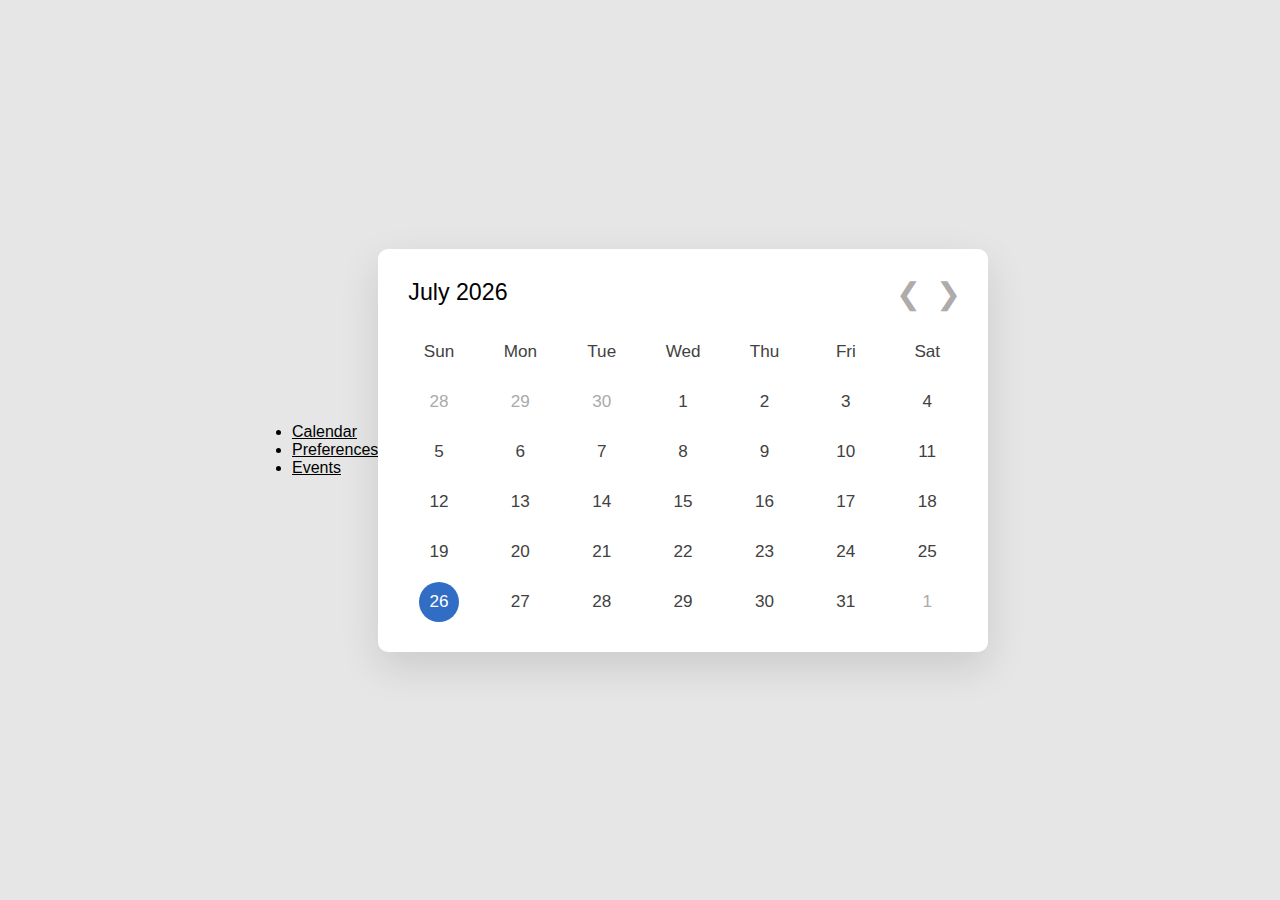
<file: index.html>
<!doctype html>
<html class = "no-js" lang="eg">

<head>
  <meta charset="utf-8">
  <meta name="viewport" content="width=device-width, initial-scale=1">
  <title>Day Planner</title>
  <link href="https://cdn.jsdelivr.net/npm/bootstrap@5.0.2/dist/css/bootstrap.min.css" rel="stylesheet" integrity="sha384-EVSTQN3/azprG1Anm3QDgpJLIm9Nao0Yz1ztcQTwFspd3yD65VohhpuuCOmLASjC" crossorigin="anonymous">
  <script src="https://cdn.jsdelivr.net/npm/bootstrap@5.0.2/dist/js/bootstrap.bundle.min.js" integrity="sha384-MrcW6ZMFYlzcLA8Nl+NtUVF0sA7MsXsP1UyJoMp4YLEuNSfAP+JcXn/tWtIaxVXM" crossorigin="anonymous"></script>
  <link rel="stylesheet" href="css/style.css">
  <meta name="description" content="">
</head>

<body>

  <div class="navbar navbar-expand fixed-top bg-white border-bottom">
        <div class="container-fluid">
          <ul class="navbar-nav">
            <li class="nav-item">
              <a class="nav-link" href="index.html">
                Calendar
              </a>
            </li>
            <li class="nav-item">
              <a class="nav-link" href="preferences.html">
                Preferences
              </a>
            </li>
            <li class="nav-item">
              <a class="nav-link" href="events.html">
                Events
              </a>
            </li>
          </ul>
        </div>
  </div>
  <div class="calendar-container">
    <header class="calendar-header">
      <p class="calendar-current-date"></p>
      <div class="calendar-navigation">
        <span id="calendar-prev" class="material-symbols-rounded">&#10094;</span>
        <span id="calendar-next" class="material-symbols-rounded">&#10095;</span>
      </div>
    </header>

    <div class="modal-overlay hide">
      <div class="modal-wrapper">
        <div class="close-btn-wrapper">
          <button class="close-modal-btn">
            Close
          </button>
        </div>
        <h1>Schedule Event</h1>
        <div class="modal-content">
          <form>
            <label for="event">Event:</label>
            <input type="date" id="event" name="event">

          </form>

          <form>
            <label for="time">Time:</label>
            <input type="time" id="time" name="time">

          </form>

          <form>
            <label for="name">Name of Event:</label>
            <input type="text" id="name" name="name">

          </form>

        </div>
      </div>
    </div>

    <div class="calendar-body">
      <ul class="calendar-weekdays">
        <li>Sun</li>
        <li>Mon</li>
        <li>Tue</li>
        <li>Wed</li>
        <li>Thu</li>
        <li>Fri</li>
        <li>Sat</li>
      </ul>
      <ul class="calendar-dates">
        <script>

          const openBtn = document.querySelector(".calendar-dates");
          const modal = document.querySelector(".modal-overlay");
          const closeBtn = document.querySelector(".close-modal-btn");
          let date=new Date(); // creates a new date object with the current date and time
          let year=date.getFullYear(); // gets the current year
          let month=date.getMonth(); // gets the current month (index based, 0-11)

          const day=document.querySelector(".calendar-dates"); // selects the element with class "calendar-dates"
          const currdate=document.querySelector(".calendar-current-date"); // selects the element with class "calendar-current-date"
          const prenexIcons=document.querySelectorAll(".calendar-navigation span"); // selects all elements with class "calendar-navigation span"

          const months=[
            "January",
            "February",
            "March",
            "April",
            "May",
            "June",
            "July",
            "August",
            "September",
            "October",
            "November",
            "December"]; // array of month names

          // function to generate the calendar
          const manipulate=()=> {
            // get the first day of the month
            let dayone=new Date(year, month, 1).getDay();

            // get the last date of the month
            let lastdate=new Date(year, month + 1, 0).getDate();

            // get the day of the last date of the month
            let dayend=new Date(year, month, lastdate).getDay();

            // get the last date of the previous month
            let monthlastdate=new Date(year, month, 0).getDate();

            let lit=""; // variable to store the generated calendar HTML

            // loop to add the last dates of the previous month
            for (let i=dayone; i > 0; i--) {
              lit+=`<li class="inactive">${monthlastdate - i + 1}</li>`;
            }

            // loop to add the dates of the current month
            for (let i=1; i <=lastdate; i++) {
              // check if the current date is today
              let isToday=i===date.getDate() && month===new Date().getMonth() && year===new Date().getFullYear() ? "active": "";
              lit+=`<li class="${isToday}">${i}</li>`;
            }

            // loop to add the first dates of the next month
            for (let i=dayend; i < 6; i++) {
              lit+=`<li class="inactive">${i - dayend + 1}</li>`
            }

            // update the text of the current date element with the formatted current month and year
            currdate.innerText=`${months[month]} ${year}`;

            // update the HTML of the dates element with the generated calendar
            day.innerHTML=lit;
          }

          manipulate();

          // Attach a click event listener to each icon
          prenexIcons.forEach(icon=> {

            // When an icon is clicked
            icon.addEventListener("click", ()=> {
              // Check if the icon is "calendar-prev" or "calendar-next"
              month=icon.id==="calendar-prev" ? month - 1 : month + 1;

              // Check if the month is out of range
              if (month < 0 || month > 11) {
                // Set the date to the first day of the month with the new year
                date=new Date(year, month, new Date().getDate());
                // Set the year to the new year
                year=date.getFullYear();
                // Set the month to the new month
                month=date.getMonth();
              }

              else {
                // Set the date to the current date
                date=new Date();
              }

              // Call the manipulate function to update the calendar display
              manipulate();
            });
          });

          function openModal() {
            modal.classList.remove("hide");
            day.classList.add("hide");
          }

          function closeModal(e, clickedOutside) {
            if (clickedOutside) {
              if (e.target.classList.contains("modal-overlay"))
              {
                modal.classList.add("hide");
              }
              else
              {
                modal.classList.add("hide");
              }
            }
          }

          openBtn.addEventListener("click", openModal);
          modal.addEventListener("click", (e) => closeModal(e, true));
          closeBtn.addEventListener("click", closeModal);

        </script>
      </ul>

    </div>
  </div>
  </body>

</html>
</file>
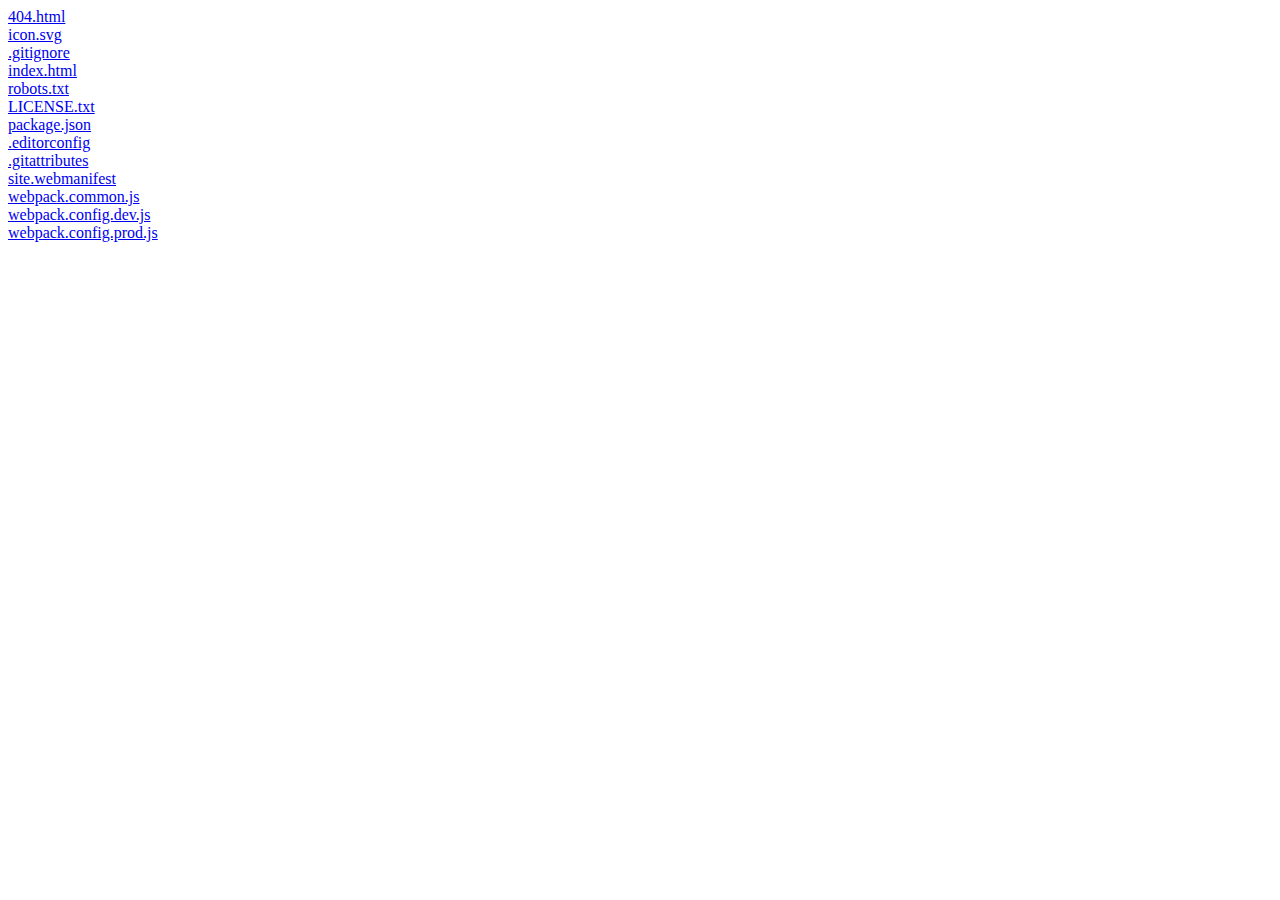
<file: exportToHTML/index.html>
<html><head><title>C:\Users\124JCashman\WebstormProjects\untitled</title></head><body><a href="404.html.html">404.html</a><br /><a href="icon.svg.html">icon.svg</a><br /><a href=".gitignore.html">.gitignore</a><br /><a href="index.html.html">index.html</a><br /><a href="robots.txt.html">robots.txt</a><br /><a href="LICENSE.txt.html">LICENSE.txt</a><br /><a href="package.json.html">package.json</a><br /><a href=".editorconfig.html">.editorconfig</a><br /><a href=".gitattributes.html">.gitattributes</a><br /><a href="site.webmanifest.html">site.webmanifest</a><br /><a href="webpack.common.js.html">webpack.common.js</a><br /><a href="webpack.config.dev.js.html">webpack.config.dev.js</a><br /><a href="webpack.config.prod.js.html">webpack.config.prod.js</a><br /></body></html>
</file>
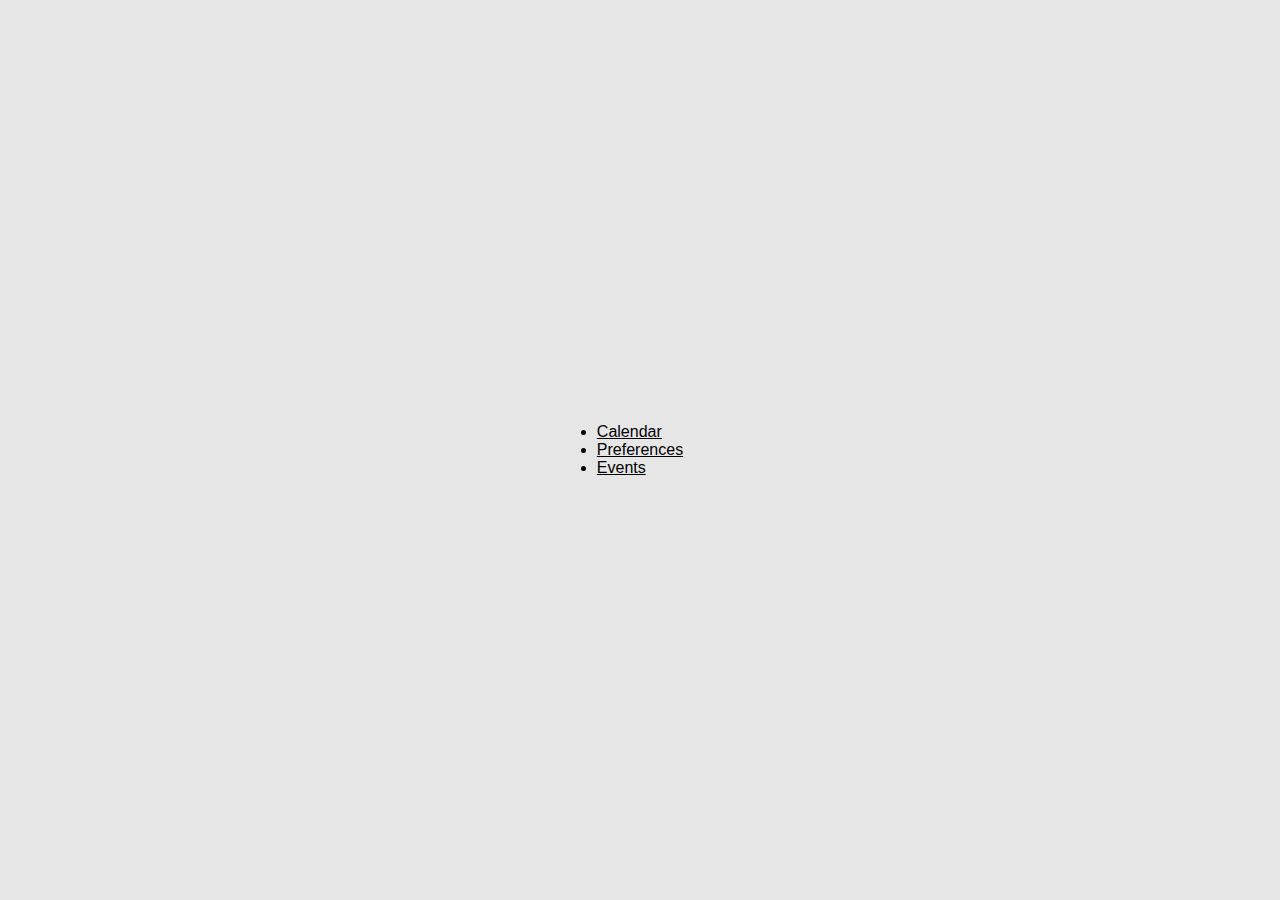
<file: events.html>
<!DOCTYPE html>
<html lang="en">
<head>
  <meta charset="UTF-8">
  <link rel="stylesheet" href="css/style.css">
  <link href="https://cdn.jsdelivr.net/npm/bootstrap@5.0.2/dist/css/bootstrap.min.css" rel="stylesheet" integrity="sha384-EVSTQN3/azprG1Anm3QDgpJLIm9Nao0Yz1ztcQTwFspd3yD65VohhpuuCOmLASjC" crossorigin="anonymous">
  <script src="https://cdn.jsdelivr.net/npm/bootstrap@5.0.2/dist/js/bootstrap.bundle.min.js" integrity="sha384-MrcW6ZMFYlzcLA8Nl+NtUVF0sA7MsXsP1UyJoMp4YLEuNSfAP+JcXn/tWtIaxVXM" crossorigin="anonymous"></script>

  <title>events</title>
</head>
<body>
  <div class="navbar navbar-expand fixed-top bg-white border-bottom">
    <div class="container-fluid">
      <ul class="navbar-nav">
        <li class="nav-item">
          <a class="nav-link" href="index.html">
            Calendar
          </a>
        </li>
        <li class="nav-item">
          <a class="nav-link" href="preferences.html">
            Preferences
          </a>
        </li>
        <li class="nav-item">
          <a class="nav-link" href="events.html">
            Events
          </a>
        </li>
      </ul>
    </div>
  </div>
  <div class = "events-container">
    <div class="events-output">
      <span id="dateEvent"></span>
      <script>
        const event = document.getElementById("event");
        const valueSpan = document.getElementById("dateEvent");

        event.addEventListener(
          "input",
          () => {
            valueSpan.innerText = event.value;
          },
          false,
        );
      </script>

      <span id ="timeEvent"></span>
      <script>
        const time = document.getElementById("time");
        const valueSpan = document.getElementById("timeEvent");

        time.addEventListener(
          "input",
          () => {
            valueSpan.innerText = time.value;
          },
          false,
        );
      </script>

      <span id ="nameEvent"></span>
      <script>
        const name = document.getElementById("name");
        const valueSpan = document.getElementById("nameEvent");

        name.addEventListener(
          "input",
          () => {
            valueSpan.innerText = name.value;
          },
          false,
        );
      </script>

    </div>
  </div>
</body>
</html>
</file>
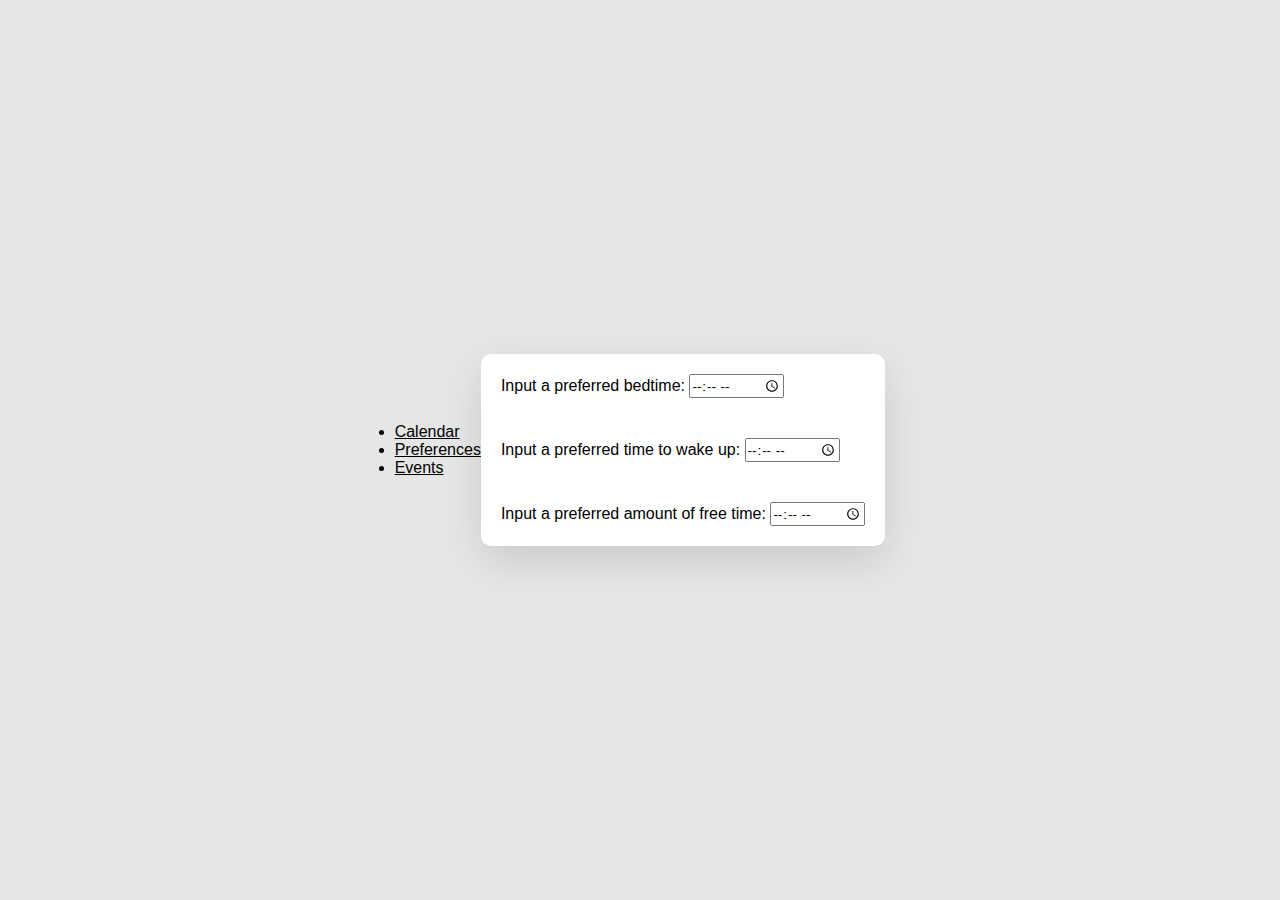
<file: preferences.html>
<!DOCTYPE html>
<html lang="en">
<head>
  <meta charset="UTF-8">
  <title>Day Planner</title>
  <link href="https://cdn.jsdelivr.net/npm/bootstrap@5.0.2/dist/css/bootstrap.min.css" rel="stylesheet" integrity="sha384-EVSTQN3/azprG1Anm3QDgpJLIm9Nao0Yz1ztcQTwFspd3yD65VohhpuuCOmLASjC" crossorigin="anonymous">
  <script src="https://cdn.jsdelivr.net/npm/bootstrap@5.0.2/dist/js/bootstrap.bundle.min.js" integrity="sha384-MrcW6ZMFYlzcLA8Nl+NtUVF0sA7MsXsP1UyJoMp4YLEuNSfAP+JcXn/tWtIaxVXM" crossorigin="anonymous"></script>
  <link rel="stylesheet" href="css/style.css">
</head>
<body>
<div class="navbar navbar-expand fixed-top bg-white border-bottom">
  <div class="container-fluid">
    <ul class="navbar-nav">
      <li class="nav-item">
        <a class="nav-link" href="index.html">
          Calendar
        </a>
      </li>
      <li class="nav-item">
        <a class="nav-link" href="preferences.html">
          Preferences
        </a>
      </li>
      <li class="nav-item">
        <a class="nav-link" href="events.html">
          Events
        </a>
      </li>
    </ul>
  </div>
</div>

<div class = "preferences-container">
  <div class="bedtime-input">
    <form>
      <label for="bedtime">Input a preferred bedtime: </label>
      <input type="time" id="bedtime" name="bedtime">
      <span id="value"></span>
    </form>
    <script>
      const bedtime = document.getElementById("bedtime");
      const valueSpan = document.getElementById("value");

      bedtime.addEventListener(
        "input",
        () => {
          valueSpan.innerText = bedtime.value;
        },
        false,
      );
    </script>
  </div>
  <div class="alarm-input">
    <form>
      <label for="alarm">Input a preferred time to wake up: </label>
      <input type="time" id="alarm" name="alarm">
      <span id="value2"></span>
    </form>

    <script>
      const alarm = document.getElementById("alarm");
      const valueSpan = document.getElementById("value2");

      alarm.addEventListener(
      "input",
      () => {
      valueSpan.innerText = alarm.value;
      },
      false,
      );
    </script>
  </div>

  <div class="freetime-input">
    <form>
      <label for="freetime">Input a preferred amount of free time: </label>
      <input type="time" id="freetime" name="freetime">
      <span id="value3"></span>
    </form>

    <script>
      const freetime = document.getElementById("freetime");
      const valueSpan = document.getElementById("value3");

      freetime.addEventListener(
        "input",
        () => {
          valueSpan.innerText = freetime.value;
        },
        false,
      );
    </script>

  </div>
</div>


</body>
</html>
</file>
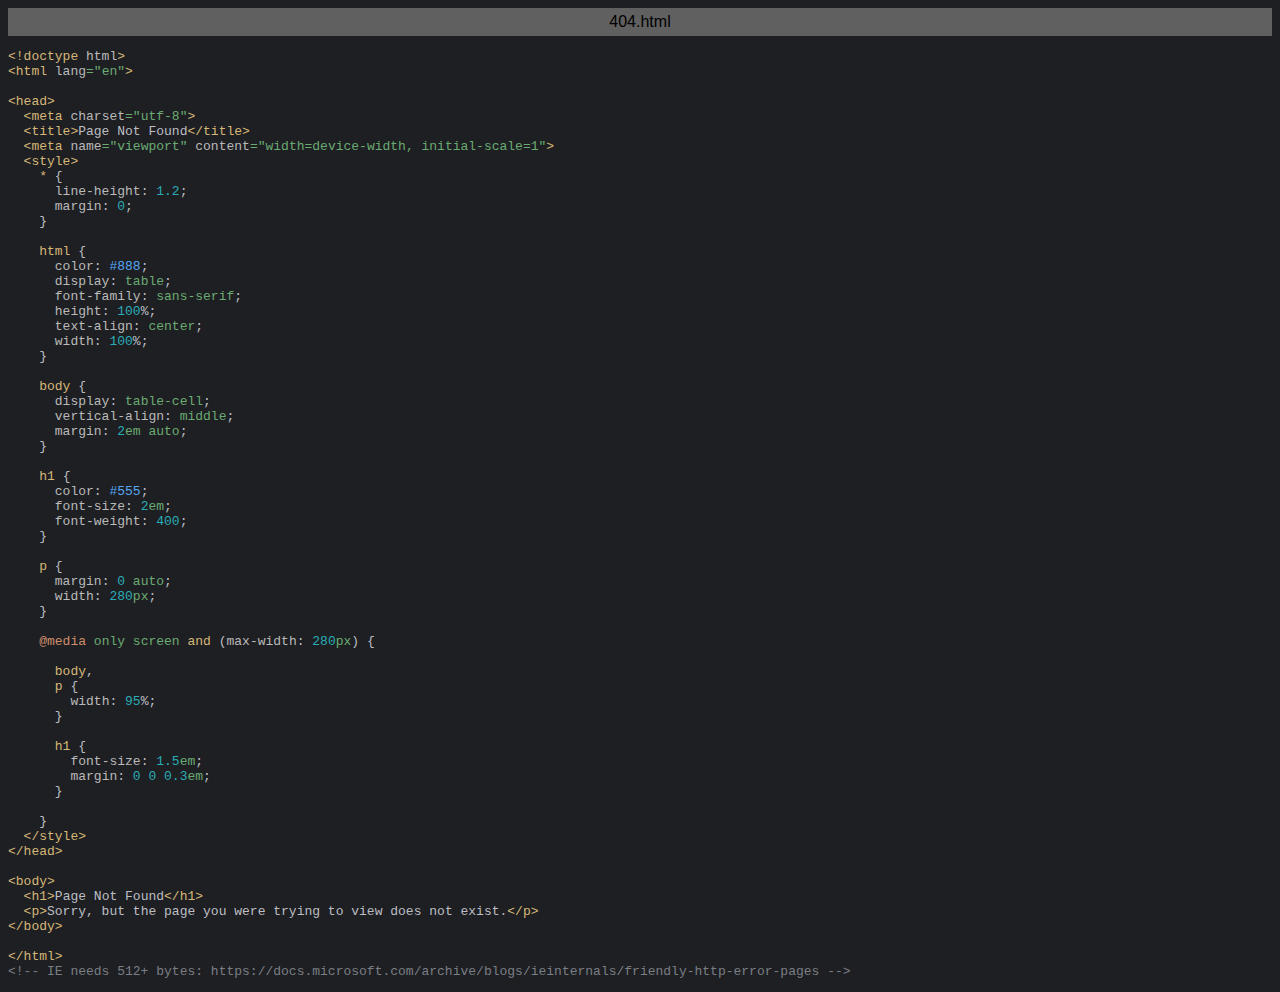
<file: exportToHTML/404.html.html>
<html>
<head>
<title>404.html</title>
<meta http-equiv="Content-Type" content="text/html; charset=utf-8">
<style type="text/css">
.s0 { color: #d5b778;}
.s1 { color: #bcbec4;}
.s2 { color: #bababa;}
.s3 { color: #6aab73;}
.s4 { color: #2aacb8;}
.s5 { color: #56a8f5;}
.s6 { color: #cf8e6d;}
.s7 { color: #7a7e85;}
</style>
</head>
<body bgcolor="#1e1f22">
<table CELLSPACING=0 CELLPADDING=5 COLS=1 WIDTH="100%" BGCOLOR="#606060" >
<tr><td><center>
<font face="Arial, Helvetica" color="#000000">
404.html</font>
</center></td></tr></table>
<pre><span class="s0">&lt;!doctype </span><span class="s2">html</span><span class="s0">&gt;</span>
<span class="s0">&lt;html </span><span class="s2">lang</span><span class="s3">=&quot;en&quot;</span><span class="s0">&gt;</span>

<span class="s0">&lt;head&gt;</span>
  <span class="s0">&lt;meta </span><span class="s2">charset</span><span class="s3">=&quot;utf-8&quot;</span><span class="s0">&gt;</span>
  <span class="s0">&lt;title&gt;</span><span class="s1">Page Not Found</span><span class="s0">&lt;/title&gt;</span>
  <span class="s0">&lt;meta </span><span class="s2">name</span><span class="s3">=&quot;viewport&quot; </span><span class="s2">content</span><span class="s3">=&quot;width=device-width, initial-scale=1&quot;</span><span class="s0">&gt;</span>
  <span class="s0">&lt;style&gt;</span>
    <span class="s0">* </span><span class="s1">{</span>
      <span class="s2">line-height</span><span class="s1">: </span><span class="s4">1.2</span><span class="s1">;</span>
      <span class="s2">margin</span><span class="s1">: </span><span class="s4">0</span><span class="s1">;</span>
    <span class="s1">}</span>

    <span class="s0">html </span><span class="s1">{</span>
      <span class="s2">color</span><span class="s1">: </span><span class="s5">#888</span><span class="s1">;</span>
      <span class="s2">display</span><span class="s1">: </span><span class="s3">table</span><span class="s1">;</span>
      <span class="s2">font-family</span><span class="s1">: </span><span class="s3">sans-serif</span><span class="s1">;</span>
      <span class="s2">height</span><span class="s1">: </span><span class="s4">100</span><span class="s1">%;</span>
      <span class="s2">text-align</span><span class="s1">: </span><span class="s3">center</span><span class="s1">;</span>
      <span class="s2">width</span><span class="s1">: </span><span class="s4">100</span><span class="s1">%;</span>
    <span class="s1">}</span>

    <span class="s0">body </span><span class="s1">{</span>
      <span class="s2">display</span><span class="s1">: </span><span class="s3">table-cell</span><span class="s1">;</span>
      <span class="s2">vertical-align</span><span class="s1">: </span><span class="s3">middle</span><span class="s1">;</span>
      <span class="s2">margin</span><span class="s1">: </span><span class="s4">2</span><span class="s3">em auto</span><span class="s1">;</span>
    <span class="s1">}</span>

    <span class="s0">h1 </span><span class="s1">{</span>
      <span class="s2">color</span><span class="s1">: </span><span class="s5">#555</span><span class="s1">;</span>
      <span class="s2">font-size</span><span class="s1">: </span><span class="s4">2</span><span class="s3">em</span><span class="s1">;</span>
      <span class="s2">font-weight</span><span class="s1">: </span><span class="s4">400</span><span class="s1">;</span>
    <span class="s1">}</span>

    <span class="s0">p </span><span class="s1">{</span>
      <span class="s2">margin</span><span class="s1">: </span><span class="s4">0 </span><span class="s3">auto</span><span class="s1">;</span>
      <span class="s2">width</span><span class="s1">: </span><span class="s4">280</span><span class="s3">px</span><span class="s1">;</span>
    <span class="s1">}</span>

    <span class="s6">@media </span><span class="s3">only screen </span><span class="s0">and </span><span class="s1">(</span><span class="s2">max-width</span><span class="s1">: </span><span class="s4">280</span><span class="s3">px</span><span class="s1">) {</span>

      <span class="s0">body</span><span class="s1">,</span>
      <span class="s0">p </span><span class="s1">{</span>
        <span class="s2">width</span><span class="s1">: </span><span class="s4">95</span><span class="s1">%;</span>
      <span class="s1">}</span>

      <span class="s0">h1 </span><span class="s1">{</span>
        <span class="s2">font-size</span><span class="s1">: </span><span class="s4">1.5</span><span class="s3">em</span><span class="s1">;</span>
        <span class="s2">margin</span><span class="s1">: </span><span class="s4">0 0 0.3</span><span class="s3">em</span><span class="s1">;</span>
      <span class="s1">}</span>

    <span class="s1">}</span>
  <span class="s0">&lt;/style&gt;</span>
<span class="s0">&lt;/head&gt;</span>

<span class="s0">&lt;body&gt;</span>
  <span class="s0">&lt;h1&gt;</span><span class="s1">Page Not Found</span><span class="s0">&lt;/h1&gt;</span>
  <span class="s0">&lt;p&gt;</span><span class="s1">Sorry, but the page you were trying to view does not exist.</span><span class="s0">&lt;/p&gt;</span>
<span class="s0">&lt;/body&gt;</span>

<span class="s0">&lt;/html&gt;</span>
<span class="s7">&lt;!-- IE needs 512+ bytes: https://docs.microsoft.com/archive/blogs/ieinternals/friendly-http-error-pages --&gt;</span>
</pre>
</body>
</html>
</file>
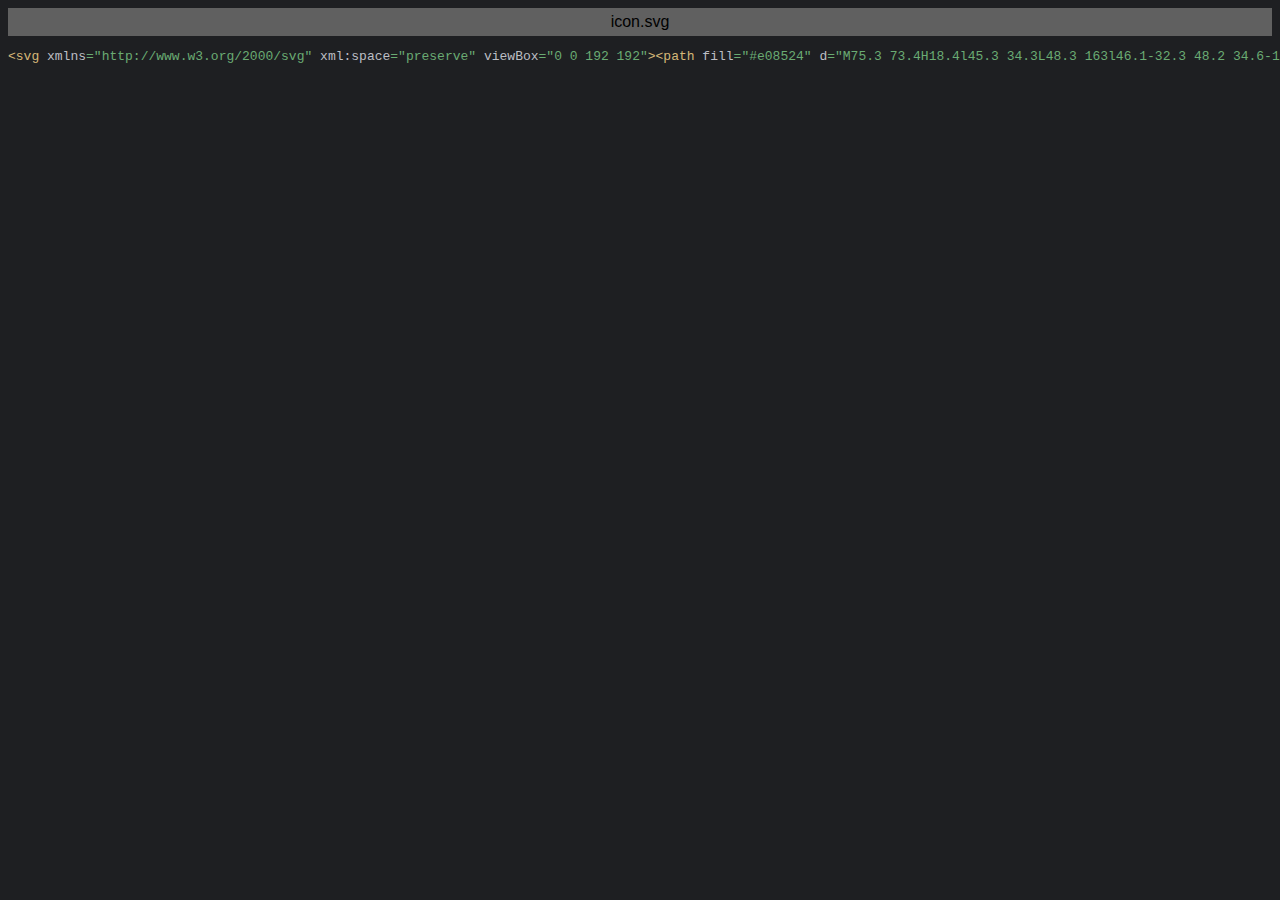
<file: exportToHTML/icon.svg.html>
<html>
<head>
<title>icon.svg</title>
<meta http-equiv="Content-Type" content="text/html; charset=utf-8">
<style type="text/css">
.s0 { color: #d5b778;}
.s1 { color: #bcbec4;}
.s2 { color: #6aab73;}
.s3 { color: #bcbec4;}
</style>
</head>
<body bgcolor="#1e1f22">
<table CELLSPACING=0 CELLPADDING=5 COLS=1 WIDTH="100%" BGCOLOR="#606060" >
<tr><td><center>
<font face="Arial, Helvetica" color="#000000">
icon.svg</font>
</center></td></tr></table>
<pre><span class="s0">&lt;svg </span><span class="s1">xmlns</span><span class="s2">=&quot;http://www.w3.org/2000/svg&quot; </span><span class="s1">xml:space</span><span class="s2">=&quot;preserve&quot; </span><span class="s1">viewBox</span><span class="s2">=&quot;0 0 192 192&quot;</span><span class="s0">&gt;&lt;path </span><span class="s1">fill</span><span class="s2">=&quot;#e08524&quot; </span><span class="s1">d</span><span class="s2">=&quot;M75.3 73.4H18.4l45.3 34.3L48.3 163l46.1-32.3 48.2 34.6-16.9-58.3 44.9-33.6H115l-20.5-55-19.2 55z&quot;</span><span class="s0">/&gt;&lt;path </span><span class="s1">d</span><span class="s2">=&quot;m96.7 18.8 18.2 8.2 16.5 44.3h-15.1L96.7 18.8zm-47 146 18.7 9.9 42.6-29.9-16.5-11.4-44.8 31.4zm79.1-56.8 17.4 9.4 18.6 60.1-19.7-11.3-16.3-58.2z&quot;</span><span class="s0">/&gt;&lt;path </span><span class="s1">d</span><span class="s2">=&quot;m173.1 74.3 17.8 9.2-44.7 34-17.4-9.4 44.3-33.8z&quot;</span><span class="s0">/&gt;&lt;/svg&gt;</span>
</pre>
</body>
</html>
</file>
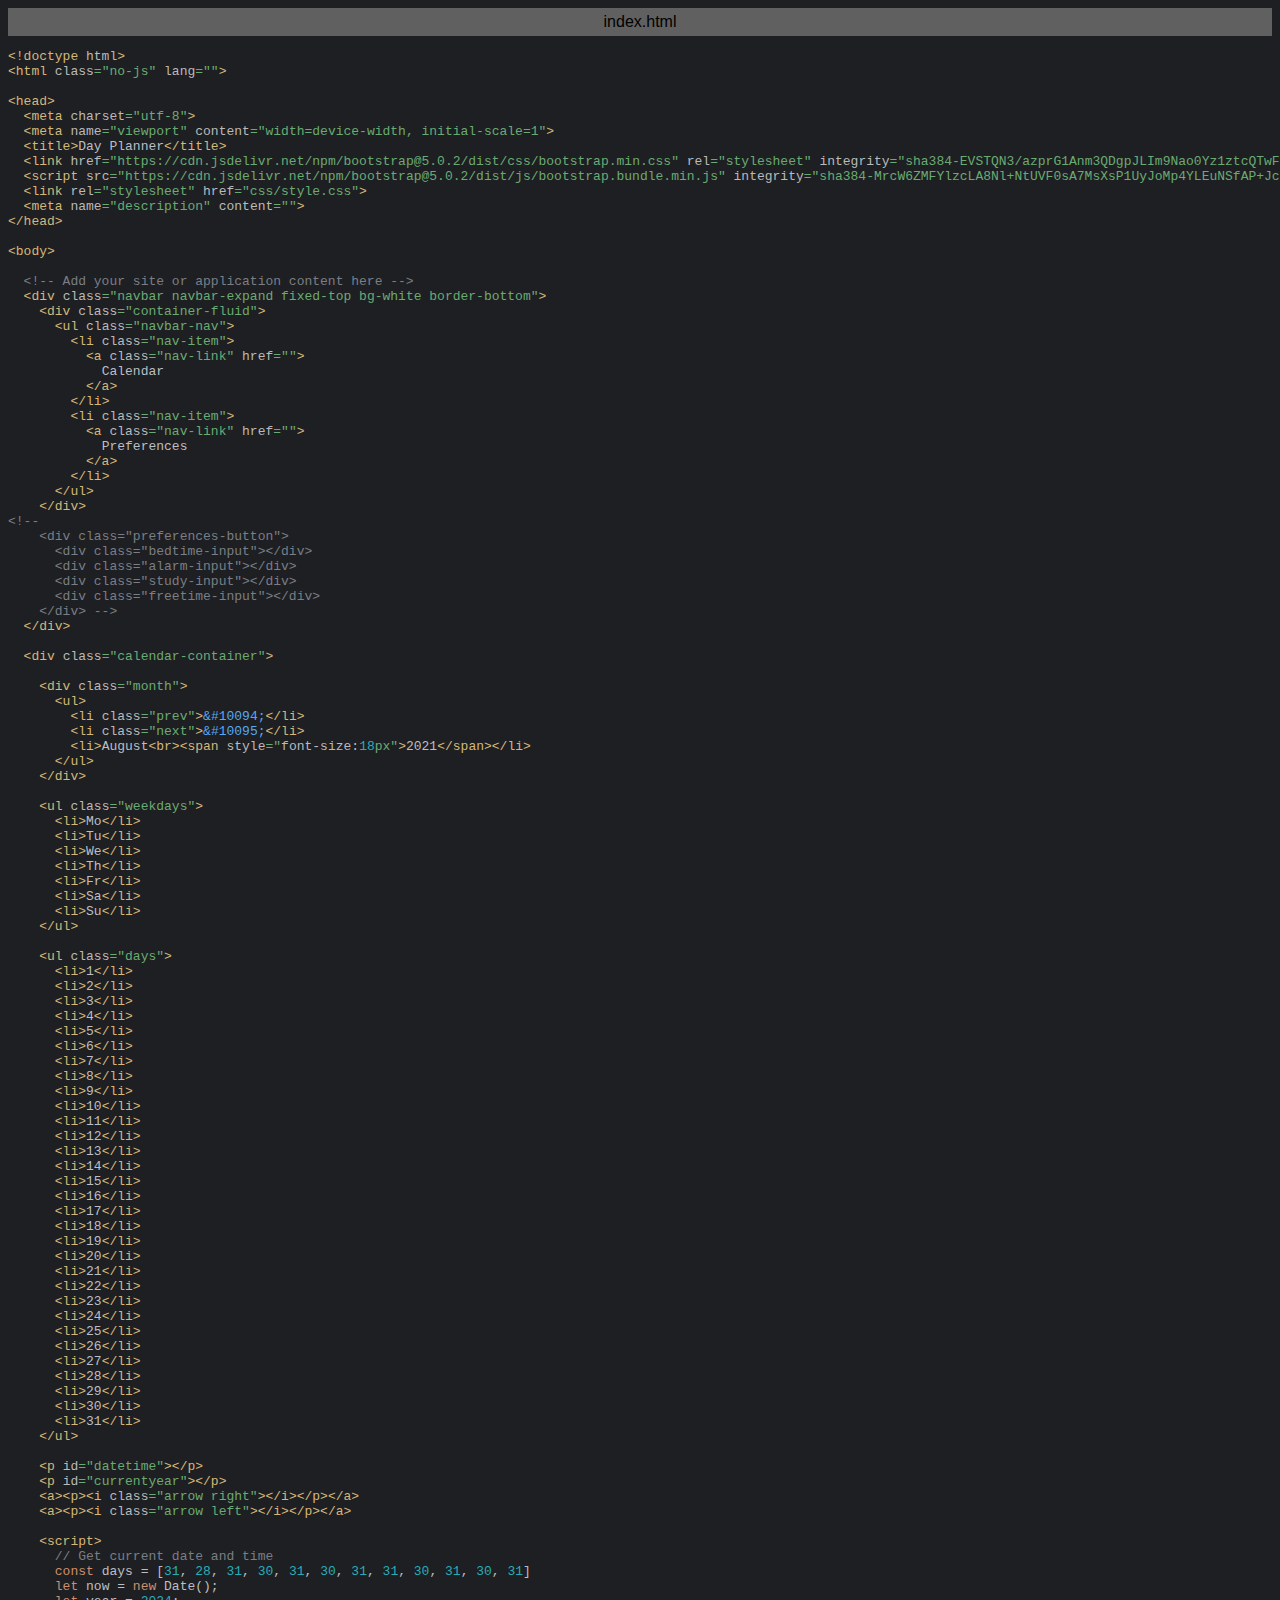
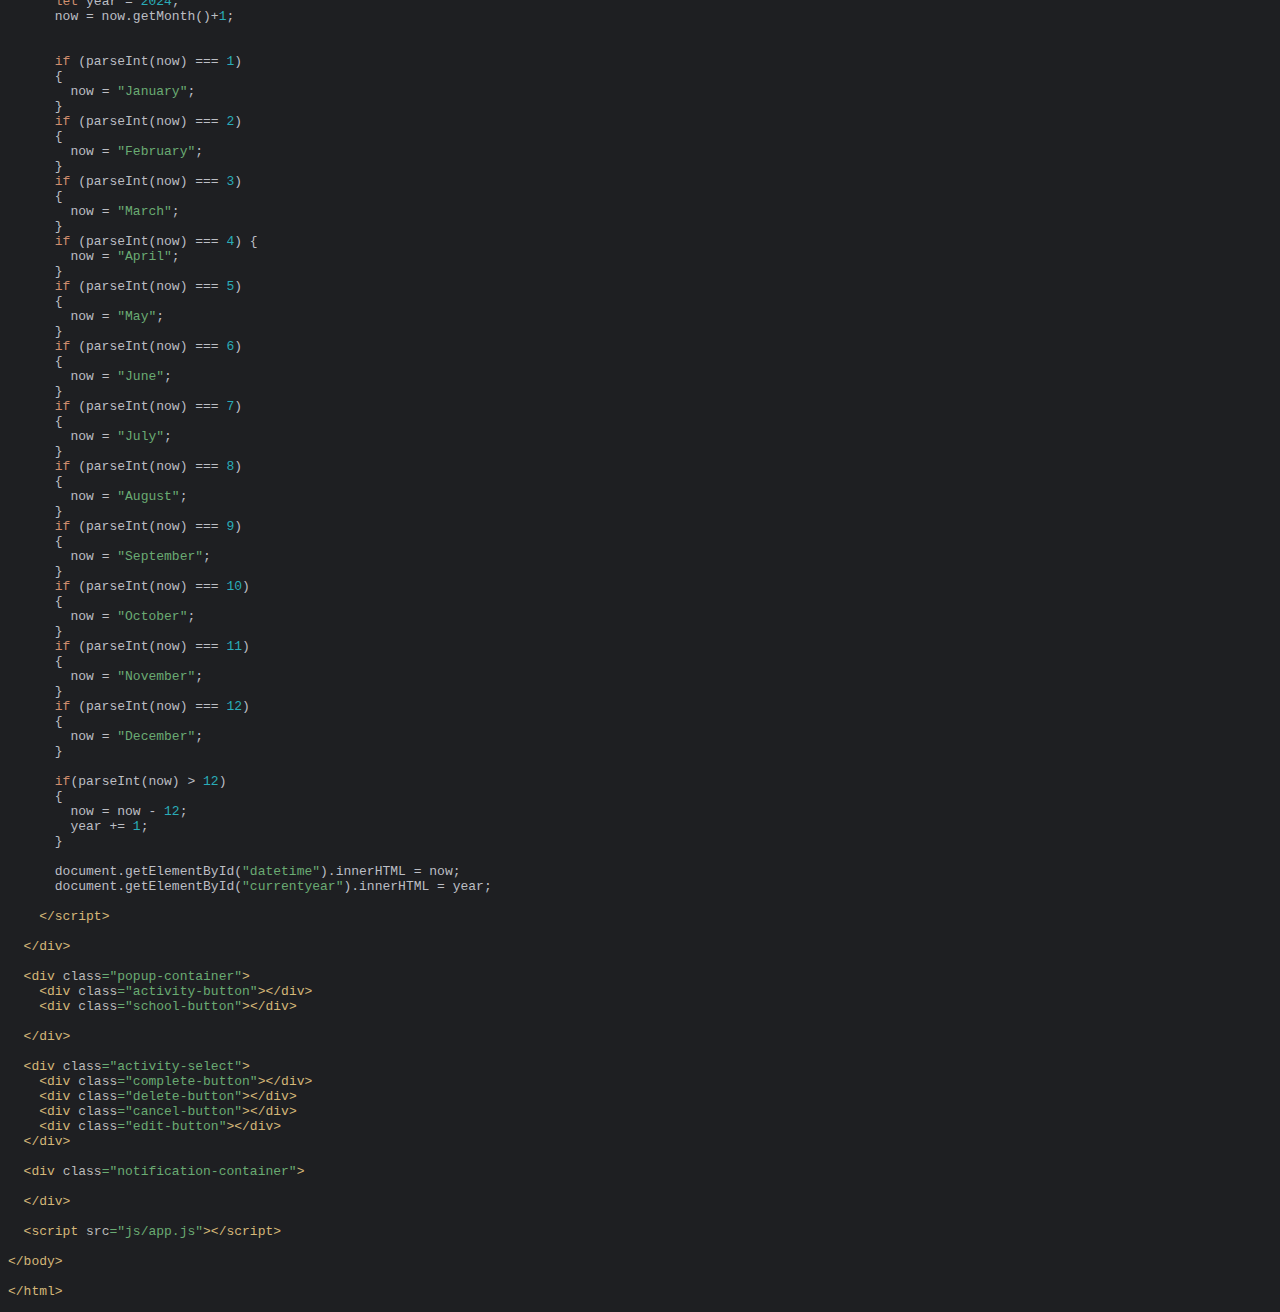
<file: exportToHTML/index.html.html>
<html>
<head>
<title>index.html</title>
<meta http-equiv="Content-Type" content="text/html; charset=utf-8">
<style type="text/css">
.s0 { color: #d5b778;}
.s1 { color: #bcbec4;}
.s2 { color: #bababa;}
.s3 { color: #6aab73;}
.s4 { color: #7a7e85;}
.s5 { color: #56a8f5;}
.s6 { color: #2aacb8;}
.s7 { color: #cf8e6d;}
</style>
</head>
<body bgcolor="#1e1f22">
<table CELLSPACING=0 CELLPADDING=5 COLS=1 WIDTH="100%" BGCOLOR="#606060" >
<tr><td><center>
<font face="Arial, Helvetica" color="#000000">
index.html</font>
</center></td></tr></table>
<pre><span class="s0">&lt;!doctype </span><span class="s2">html</span><span class="s0">&gt;</span>
<span class="s0">&lt;html </span><span class="s2">class</span><span class="s3">=&quot;no-js&quot; </span><span class="s2">lang</span><span class="s3">=&quot;&quot;</span><span class="s0">&gt;</span>

<span class="s0">&lt;head&gt;</span>
  <span class="s0">&lt;meta </span><span class="s2">charset</span><span class="s3">=&quot;utf-8&quot;</span><span class="s0">&gt;</span>
  <span class="s0">&lt;meta </span><span class="s2">name</span><span class="s3">=&quot;viewport&quot; </span><span class="s2">content</span><span class="s3">=&quot;width=device-width, initial-scale=1&quot;</span><span class="s0">&gt;</span>
  <span class="s0">&lt;title&gt;</span><span class="s1">Day Planner</span><span class="s0">&lt;/title&gt;</span>
  <span class="s0">&lt;link </span><span class="s2">href</span><span class="s3">=&quot;https://cdn.jsdelivr.net/npm/bootstrap@5.0.2/dist/css/bootstrap.min.css&quot; </span><span class="s2">rel</span><span class="s3">=&quot;stylesheet&quot; </span><span class="s2">integrity</span><span class="s3">=&quot;sha384-EVSTQN3/azprG1Anm3QDgpJLIm9Nao0Yz1ztcQTwFspd3yD65VohhpuuCOmLASjC&quot; </span><span class="s2">crossorigin</span><span class="s3">=&quot;anonymous&quot;</span><span class="s0">&gt;</span>
  <span class="s0">&lt;script </span><span class="s2">src</span><span class="s3">=&quot;https://cdn.jsdelivr.net/npm/bootstrap@5.0.2/dist/js/bootstrap.bundle.min.js&quot; </span><span class="s2">integrity</span><span class="s3">=&quot;sha384-MrcW6ZMFYlzcLA8Nl+NtUVF0sA7MsXsP1UyJoMp4YLEuNSfAP+JcXn/tWtIaxVXM&quot; </span><span class="s2">crossorigin</span><span class="s3">=&quot;anonymous&quot;</span><span class="s0">&gt;&lt;/script&gt;</span>
  <span class="s0">&lt;link </span><span class="s2">rel</span><span class="s3">=&quot;stylesheet&quot; </span><span class="s2">href</span><span class="s3">=&quot;css/style.css&quot;</span><span class="s0">&gt;</span>
  <span class="s0">&lt;meta </span><span class="s2">name</span><span class="s3">=&quot;description&quot; </span><span class="s2">content</span><span class="s3">=&quot;&quot;</span><span class="s0">&gt;</span>
<span class="s0">&lt;/head&gt;</span>

<span class="s0">&lt;body&gt;</span>

  <span class="s4">&lt;!-- Add your site or application content here --&gt;</span>
  <span class="s0">&lt;div </span><span class="s2">class</span><span class="s3">=&quot;navbar navbar-expand fixed-top bg-white border-bottom&quot;</span><span class="s0">&gt;</span>
    <span class="s0">&lt;div </span><span class="s2">class</span><span class="s3">=&quot;container-fluid&quot;</span><span class="s0">&gt;</span>
      <span class="s0">&lt;ul </span><span class="s2">class</span><span class="s3">=&quot;navbar-nav&quot;</span><span class="s0">&gt;</span>
        <span class="s0">&lt;li </span><span class="s2">class</span><span class="s3">=&quot;nav-item&quot;</span><span class="s0">&gt;</span>
          <span class="s0">&lt;a </span><span class="s2">class</span><span class="s3">=&quot;nav-link&quot; </span><span class="s2">href</span><span class="s3">=&quot;&quot;</span><span class="s0">&gt;</span>
            <span class="s1">Calendar</span>
          <span class="s0">&lt;/a&gt;</span>
        <span class="s0">&lt;/li&gt;</span>
        <span class="s0">&lt;li </span><span class="s2">class</span><span class="s3">=&quot;nav-item&quot;</span><span class="s0">&gt;</span>
          <span class="s0">&lt;a </span><span class="s2">class</span><span class="s3">=&quot;nav-link&quot; </span><span class="s2">href</span><span class="s3">=&quot;&quot;</span><span class="s0">&gt;</span>
            <span class="s1">Preferences</span>
          <span class="s0">&lt;/a&gt;</span>
        <span class="s0">&lt;/li&gt;</span>
      <span class="s0">&lt;/ul&gt;</span>
    <span class="s0">&lt;/div&gt;</span>
<span class="s4">&lt;!--</span>
    <span class="s4">&lt;div class=&quot;preferences-button&quot;&gt; 
      &lt;div class=&quot;bedtime-input&quot;&gt;&lt;/div&gt; 
      &lt;div class=&quot;alarm-input&quot;&gt;&lt;/div&gt; 
      &lt;div class=&quot;study-input&quot;&gt;&lt;/div&gt; 
      &lt;div class=&quot;freetime-input&quot;&gt;&lt;/div&gt; 
    &lt;/div&gt; --&gt;</span>
  <span class="s0">&lt;/div&gt;</span>

  <span class="s0">&lt;div </span><span class="s2">class</span><span class="s3">=&quot;calendar-container&quot;</span><span class="s0">&gt;</span>

    <span class="s0">&lt;div </span><span class="s2">class</span><span class="s3">=&quot;month&quot;</span><span class="s0">&gt;</span>
      <span class="s0">&lt;ul&gt;</span>
        <span class="s0">&lt;li </span><span class="s2">class</span><span class="s3">=&quot;prev&quot;</span><span class="s0">&gt;</span><span class="s5">&amp;#10094;</span><span class="s0">&lt;/li&gt;</span>
        <span class="s0">&lt;li </span><span class="s2">class</span><span class="s3">=&quot;next&quot;</span><span class="s0">&gt;</span><span class="s5">&amp;#10095;</span><span class="s0">&lt;/li&gt;</span>
        <span class="s0">&lt;li&gt;</span><span class="s1">August</span><span class="s0">&lt;br&gt;&lt;span </span><span class="s2">style</span><span class="s3">=&quot;</span><span class="s2">font-size</span><span class="s1">:</span><span class="s6">18</span><span class="s3">px&quot;</span><span class="s0">&gt;</span><span class="s1">2021</span><span class="s0">&lt;/span&gt;&lt;/li&gt;</span>
      <span class="s0">&lt;/ul&gt;</span>
    <span class="s0">&lt;/div&gt;</span>

    <span class="s0">&lt;ul </span><span class="s2">class</span><span class="s3">=&quot;weekdays&quot;</span><span class="s0">&gt;</span>
      <span class="s0">&lt;li&gt;</span><span class="s1">Mo</span><span class="s0">&lt;/li&gt;</span>
      <span class="s0">&lt;li&gt;</span><span class="s1">Tu</span><span class="s0">&lt;/li&gt;</span>
      <span class="s0">&lt;li&gt;</span><span class="s1">We</span><span class="s0">&lt;/li&gt;</span>
      <span class="s0">&lt;li&gt;</span><span class="s1">Th</span><span class="s0">&lt;/li&gt;</span>
      <span class="s0">&lt;li&gt;</span><span class="s1">Fr</span><span class="s0">&lt;/li&gt;</span>
      <span class="s0">&lt;li&gt;</span><span class="s1">Sa</span><span class="s0">&lt;/li&gt;</span>
      <span class="s0">&lt;li&gt;</span><span class="s1">Su</span><span class="s0">&lt;/li&gt;</span>
    <span class="s0">&lt;/ul&gt;</span>

    <span class="s0">&lt;ul </span><span class="s2">class</span><span class="s3">=&quot;days&quot;</span><span class="s0">&gt;</span>
      <span class="s0">&lt;li&gt;</span><span class="s1">1</span><span class="s0">&lt;/li&gt;</span>
      <span class="s0">&lt;li&gt;</span><span class="s1">2</span><span class="s0">&lt;/li&gt;</span>
      <span class="s0">&lt;li&gt;</span><span class="s1">3</span><span class="s0">&lt;/li&gt;</span>
      <span class="s0">&lt;li&gt;</span><span class="s1">4</span><span class="s0">&lt;/li&gt;</span>
      <span class="s0">&lt;li&gt;</span><span class="s1">5</span><span class="s0">&lt;/li&gt;</span>
      <span class="s0">&lt;li&gt;</span><span class="s1">6</span><span class="s0">&lt;/li&gt;</span>
      <span class="s0">&lt;li&gt;</span><span class="s1">7</span><span class="s0">&lt;/li&gt;</span>
      <span class="s0">&lt;li&gt;</span><span class="s1">8</span><span class="s0">&lt;/li&gt;</span>
      <span class="s0">&lt;li&gt;</span><span class="s1">9</span><span class="s0">&lt;/li&gt;</span>
      <span class="s0">&lt;li&gt;</span><span class="s1">10</span><span class="s0">&lt;/li&gt;</span>
      <span class="s0">&lt;li&gt;</span><span class="s1">11</span><span class="s0">&lt;/li&gt;</span>
      <span class="s0">&lt;li&gt;</span><span class="s1">12</span><span class="s0">&lt;/li&gt;</span>
      <span class="s0">&lt;li&gt;</span><span class="s1">13</span><span class="s0">&lt;/li&gt;</span>
      <span class="s0">&lt;li&gt;</span><span class="s1">14</span><span class="s0">&lt;/li&gt;</span>
      <span class="s0">&lt;li&gt;</span><span class="s1">15</span><span class="s0">&lt;/li&gt;</span>
      <span class="s0">&lt;li&gt;</span><span class="s1">16</span><span class="s0">&lt;/li&gt;</span>
      <span class="s0">&lt;li&gt;</span><span class="s1">17</span><span class="s0">&lt;/li&gt;</span>
      <span class="s0">&lt;li&gt;</span><span class="s1">18</span><span class="s0">&lt;/li&gt;</span>
      <span class="s0">&lt;li&gt;</span><span class="s1">19</span><span class="s0">&lt;/li&gt;</span>
      <span class="s0">&lt;li&gt;</span><span class="s1">20</span><span class="s0">&lt;/li&gt;</span>
      <span class="s0">&lt;li&gt;</span><span class="s1">21</span><span class="s0">&lt;/li&gt;</span>
      <span class="s0">&lt;li&gt;</span><span class="s1">22</span><span class="s0">&lt;/li&gt;</span>
      <span class="s0">&lt;li&gt;</span><span class="s1">23</span><span class="s0">&lt;/li&gt;</span>
      <span class="s0">&lt;li&gt;</span><span class="s1">24</span><span class="s0">&lt;/li&gt;</span>
      <span class="s0">&lt;li&gt;</span><span class="s1">25</span><span class="s0">&lt;/li&gt;</span>
      <span class="s0">&lt;li&gt;</span><span class="s1">26</span><span class="s0">&lt;/li&gt;</span>
      <span class="s0">&lt;li&gt;</span><span class="s1">27</span><span class="s0">&lt;/li&gt;</span>
      <span class="s0">&lt;li&gt;</span><span class="s1">28</span><span class="s0">&lt;/li&gt;</span>
      <span class="s0">&lt;li&gt;</span><span class="s1">29</span><span class="s0">&lt;/li&gt;</span>
      <span class="s0">&lt;li&gt;</span><span class="s1">30</span><span class="s0">&lt;/li&gt;</span>
      <span class="s0">&lt;li&gt;</span><span class="s1">31</span><span class="s0">&lt;/li&gt;</span>
    <span class="s0">&lt;/ul&gt;</span>

    <span class="s0">&lt;p </span><span class="s2">id</span><span class="s3">=&quot;datetime&quot;</span><span class="s0">&gt;&lt;/p&gt;</span>
    <span class="s0">&lt;p </span><span class="s2">id</span><span class="s3">=&quot;currentyear&quot;</span><span class="s0">&gt;&lt;/p&gt;</span>
    <span class="s0">&lt;a&gt;&lt;p&gt;&lt;i </span><span class="s2">class</span><span class="s3">=&quot;arrow right&quot;</span><span class="s0">&gt;&lt;/i&gt;&lt;/p&gt;&lt;/a&gt;</span>
    <span class="s0">&lt;a&gt;&lt;p&gt;&lt;i </span><span class="s2">class</span><span class="s3">=&quot;arrow left&quot;</span><span class="s0">&gt;&lt;/i&gt;&lt;/p&gt;&lt;/a&gt;</span>

    <span class="s0">&lt;script&gt;</span>
      <span class="s4">// Get current date and time</span>
      <span class="s7">const </span><span class="s1">days = [</span><span class="s6">31</span><span class="s1">, </span><span class="s6">28</span><span class="s1">, </span><span class="s6">31</span><span class="s1">, </span><span class="s6">30</span><span class="s1">, </span><span class="s6">31</span><span class="s1">, </span><span class="s6">30</span><span class="s1">, </span><span class="s6">31</span><span class="s1">, </span><span class="s6">31</span><span class="s1">, </span><span class="s6">30</span><span class="s1">, </span><span class="s6">31</span><span class="s1">, </span><span class="s6">30</span><span class="s1">, </span><span class="s6">31</span><span class="s1">]</span>
      <span class="s7">let </span><span class="s1">now = </span><span class="s7">new </span><span class="s1">Date();</span>
      <span class="s7">let </span><span class="s1">year = </span><span class="s6">2024</span><span class="s1">;</span>
      <span class="s1">now = now.getMonth()+</span><span class="s6">1</span><span class="s1">;</span>


      <span class="s7">if </span><span class="s1">(parseInt(now) === </span><span class="s6">1</span><span class="s1">)</span>
      <span class="s1">{</span>
        <span class="s1">now = </span><span class="s3">&quot;January&quot;</span><span class="s1">;</span>
      <span class="s1">}</span>
      <span class="s7">if </span><span class="s1">(parseInt(now) === </span><span class="s6">2</span><span class="s1">)</span>
      <span class="s1">{</span>
        <span class="s1">now = </span><span class="s3">&quot;February&quot;</span><span class="s1">;</span>
      <span class="s1">}</span>
      <span class="s7">if </span><span class="s1">(parseInt(now) === </span><span class="s6">3</span><span class="s1">)</span>
      <span class="s1">{</span>
        <span class="s1">now = </span><span class="s3">&quot;March&quot;</span><span class="s1">;</span>
      <span class="s1">}</span>
      <span class="s7">if </span><span class="s1">(parseInt(now) === </span><span class="s6">4</span><span class="s1">) {</span>
        <span class="s1">now = </span><span class="s3">&quot;April&quot;</span><span class="s1">;</span>
      <span class="s1">}</span>
      <span class="s7">if </span><span class="s1">(parseInt(now) === </span><span class="s6">5</span><span class="s1">)</span>
      <span class="s1">{</span>
        <span class="s1">now = </span><span class="s3">&quot;May&quot;</span><span class="s1">;</span>
      <span class="s1">}</span>
      <span class="s7">if </span><span class="s1">(parseInt(now) === </span><span class="s6">6</span><span class="s1">)</span>
      <span class="s1">{</span>
        <span class="s1">now = </span><span class="s3">&quot;June&quot;</span><span class="s1">;</span>
      <span class="s1">}</span>
      <span class="s7">if </span><span class="s1">(parseInt(now) === </span><span class="s6">7</span><span class="s1">)</span>
      <span class="s1">{</span>
        <span class="s1">now = </span><span class="s3">&quot;July&quot;</span><span class="s1">;</span>
      <span class="s1">}</span>
      <span class="s7">if </span><span class="s1">(parseInt(now) === </span><span class="s6">8</span><span class="s1">)</span>
      <span class="s1">{</span>
        <span class="s1">now = </span><span class="s3">&quot;August&quot;</span><span class="s1">;</span>
      <span class="s1">}</span>
      <span class="s7">if </span><span class="s1">(parseInt(now) === </span><span class="s6">9</span><span class="s1">)</span>
      <span class="s1">{</span>
        <span class="s1">now = </span><span class="s3">&quot;September&quot;</span><span class="s1">;</span>
      <span class="s1">}</span>
      <span class="s7">if </span><span class="s1">(parseInt(now) === </span><span class="s6">10</span><span class="s1">)</span>
      <span class="s1">{</span>
        <span class="s1">now = </span><span class="s3">&quot;October&quot;</span><span class="s1">;</span>
      <span class="s1">}</span>
      <span class="s7">if </span><span class="s1">(parseInt(now) === </span><span class="s6">11</span><span class="s1">)</span>
      <span class="s1">{</span>
        <span class="s1">now = </span><span class="s3">&quot;November&quot;</span><span class="s1">;</span>
      <span class="s1">}</span>
      <span class="s7">if </span><span class="s1">(parseInt(now) === </span><span class="s6">12</span><span class="s1">)</span>
      <span class="s1">{</span>
        <span class="s1">now = </span><span class="s3">&quot;December&quot;</span><span class="s1">;</span>
      <span class="s1">}</span>

      <span class="s7">if</span><span class="s1">(parseInt(now) &gt; </span><span class="s6">12</span><span class="s1">)</span>
      <span class="s1">{</span>
        <span class="s1">now = now - </span><span class="s6">12</span><span class="s1">;</span>
        <span class="s1">year += </span><span class="s6">1</span><span class="s1">;</span>
      <span class="s1">}</span>

      <span class="s1">document.getElementById(</span><span class="s3">&quot;datetime&quot;</span><span class="s1">).innerHTML = now;</span>
      <span class="s1">document.getElementById(</span><span class="s3">&quot;currentyear&quot;</span><span class="s1">).innerHTML = year;</span>

    <span class="s0">&lt;/script&gt;</span>

  <span class="s0">&lt;/div&gt;</span>

  <span class="s0">&lt;div </span><span class="s2">class</span><span class="s3">=&quot;popup-container&quot;</span><span class="s0">&gt;</span>
    <span class="s0">&lt;div </span><span class="s2">class</span><span class="s3">=&quot;activity-button&quot;</span><span class="s0">&gt;&lt;/div&gt;</span>
    <span class="s0">&lt;div </span><span class="s2">class</span><span class="s3">=&quot;school-button&quot;</span><span class="s0">&gt;&lt;/div&gt;</span>

  <span class="s0">&lt;/div&gt;</span>

  <span class="s0">&lt;div </span><span class="s2">class</span><span class="s3">=&quot;activity-select&quot;</span><span class="s0">&gt;</span>
    <span class="s0">&lt;div </span><span class="s2">class</span><span class="s3">=&quot;complete-button&quot;</span><span class="s0">&gt;&lt;/div&gt;</span>
    <span class="s0">&lt;div </span><span class="s2">class</span><span class="s3">=&quot;delete-button&quot;</span><span class="s0">&gt;&lt;/div&gt;</span>
    <span class="s0">&lt;div </span><span class="s2">class</span><span class="s3">=&quot;cancel-button&quot;</span><span class="s0">&gt;&lt;/div&gt;</span>
    <span class="s0">&lt;div </span><span class="s2">class</span><span class="s3">=&quot;edit-button&quot;</span><span class="s0">&gt;&lt;/div&gt;</span>
  <span class="s0">&lt;/div&gt;</span>

  <span class="s0">&lt;div </span><span class="s2">class</span><span class="s3">=&quot;notification-container&quot;</span><span class="s0">&gt;</span>

  <span class="s0">&lt;/div&gt;</span>

  <span class="s0">&lt;script </span><span class="s2">src</span><span class="s3">=&quot;js/app.js&quot;</span><span class="s0">&gt;&lt;/script&gt;</span>

<span class="s0">&lt;/body&gt;</span>

<span class="s0">&lt;/html&gt;</span>
</pre>
</body>
</html>
</file>
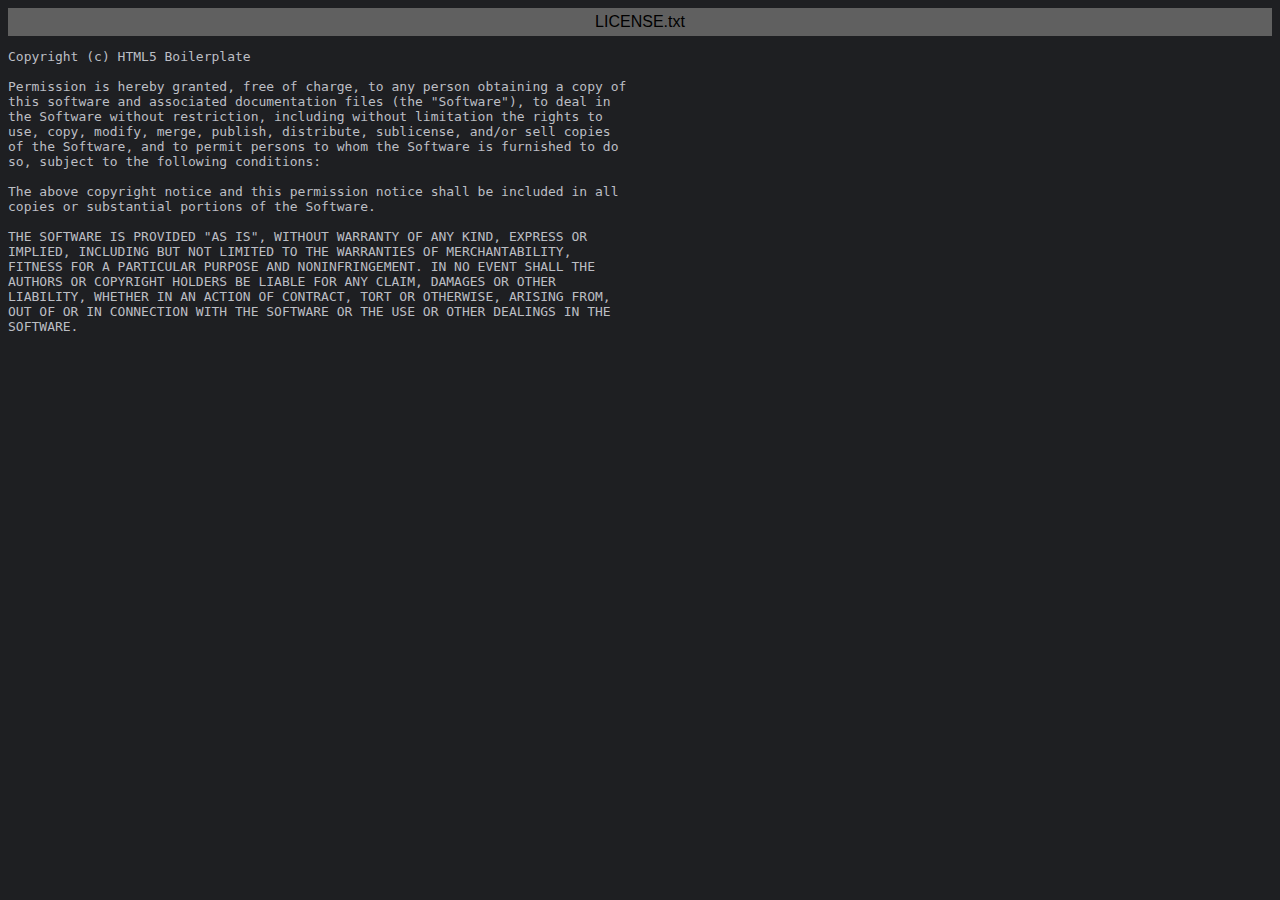
<file: exportToHTML/LICENSE.txt.html>
<html>
<head>
<title>LICENSE.txt</title>
<meta http-equiv="Content-Type" content="text/html; charset=utf-8">
<style type="text/css">
.s0 { color: #bcbec4;}
</style>
</head>
<body bgcolor="#1e1f22">
<table CELLSPACING=0 CELLPADDING=5 COLS=1 WIDTH="100%" BGCOLOR="#606060" >
<tr><td><center>
<font face="Arial, Helvetica" color="#000000">
LICENSE.txt</font>
</center></td></tr></table>
<pre><span class="s0">Copyright (c) HTML5 Boilerplate</span>

<span class="s0">Permission is hereby granted, free of charge, to any person obtaining a copy of</span>
<span class="s0">this software and associated documentation files (the &quot;Software&quot;), to deal in</span>
<span class="s0">the Software without restriction, including without limitation the rights to</span>
<span class="s0">use, copy, modify, merge, publish, distribute, sublicense, and/or sell copies</span>
<span class="s0">of the Software, and to permit persons to whom the Software is furnished to do</span>
<span class="s0">so, subject to the following conditions:</span>

<span class="s0">The above copyright notice and this permission notice shall be included in all</span>
<span class="s0">copies or substantial portions of the Software.</span>

<span class="s0">THE SOFTWARE IS PROVIDED &quot;AS IS&quot;, WITHOUT WARRANTY OF ANY KIND, EXPRESS OR</span>
<span class="s0">IMPLIED, INCLUDING BUT NOT LIMITED TO THE WARRANTIES OF MERCHANTABILITY,</span>
<span class="s0">FITNESS FOR A PARTICULAR PURPOSE AND NONINFRINGEMENT. IN NO EVENT SHALL THE</span>
<span class="s0">AUTHORS OR COPYRIGHT HOLDERS BE LIABLE FOR ANY CLAIM, DAMAGES OR OTHER</span>
<span class="s0">LIABILITY, WHETHER IN AN ACTION OF CONTRACT, TORT OR OTHERWISE, ARISING FROM,</span>
<span class="s0">OUT OF OR IN CONNECTION WITH THE SOFTWARE OR THE USE OR OTHER DEALINGS IN THE</span>
<span class="s0">SOFTWARE.</span>
</pre>
</body>
</html>
</file>
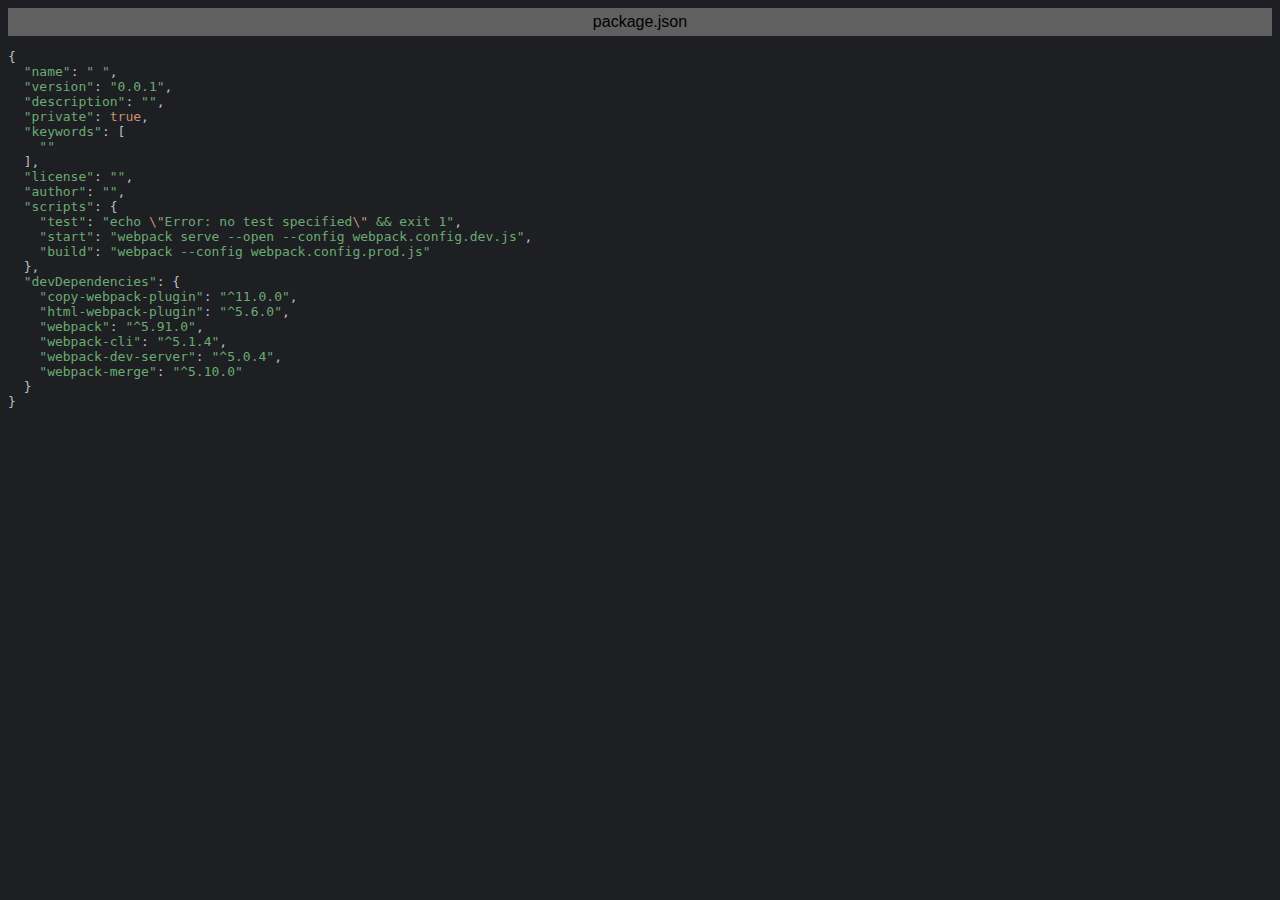
<file: exportToHTML/package.json.html>
<html>
<head>
<title>package.json</title>
<meta http-equiv="Content-Type" content="text/html; charset=utf-8">
<style type="text/css">
.s0 { color: #bcbec4;}
.s1 { color: #bcbec4;}
.s2 { color: #6aab73;}
.s3 { color: #cf8e6d;}
</style>
</head>
<body bgcolor="#1e1f22">
<table CELLSPACING=0 CELLPADDING=5 COLS=1 WIDTH="100%" BGCOLOR="#606060" >
<tr><td><center>
<font face="Arial, Helvetica" color="#000000">
package.json</font>
</center></td></tr></table>
<pre><span class="s0">{</span>
  <span class="s2">&quot;name&quot;</span><span class="s0">: </span><span class="s2">&quot; &quot;</span><span class="s0">,</span>
  <span class="s2">&quot;version&quot;</span><span class="s0">: </span><span class="s2">&quot;0.0.1&quot;</span><span class="s0">,</span>
  <span class="s2">&quot;description&quot;</span><span class="s0">: </span><span class="s2">&quot;&quot;</span><span class="s0">,</span>
  <span class="s2">&quot;private&quot;</span><span class="s0">: </span><span class="s3">true</span><span class="s0">,</span>
  <span class="s2">&quot;keywords&quot;</span><span class="s0">: [</span>
    <span class="s2">&quot;&quot;</span>
  <span class="s0">],</span>
  <span class="s2">&quot;license&quot;</span><span class="s0">: </span><span class="s2">&quot;&quot;</span><span class="s0">,</span>
  <span class="s2">&quot;author&quot;</span><span class="s0">: </span><span class="s2">&quot;&quot;</span><span class="s0">,</span>
  <span class="s2">&quot;scripts&quot;</span><span class="s0">: {</span>
    <span class="s2">&quot;test&quot;</span><span class="s0">: </span><span class="s2">&quot;echo </span><span class="s3">\&quot;</span><span class="s2">Error: no test specified</span><span class="s3">\&quot; </span><span class="s2">&amp;&amp; exit 1&quot;</span><span class="s0">,</span>
    <span class="s2">&quot;start&quot;</span><span class="s0">: </span><span class="s2">&quot;webpack serve --open --config webpack.config.dev.js&quot;</span><span class="s0">,</span>
    <span class="s2">&quot;build&quot;</span><span class="s0">: </span><span class="s2">&quot;webpack --config webpack.config.prod.js&quot;</span>
  <span class="s0">},</span>
  <span class="s2">&quot;devDependencies&quot;</span><span class="s0">: {</span>
    <span class="s2">&quot;copy-webpack-plugin&quot;</span><span class="s0">: </span><span class="s2">&quot;^11.0.0&quot;</span><span class="s0">,</span>
    <span class="s2">&quot;html-webpack-plugin&quot;</span><span class="s0">: </span><span class="s2">&quot;^5.6.0&quot;</span><span class="s0">,</span>
    <span class="s2">&quot;webpack&quot;</span><span class="s0">: </span><span class="s2">&quot;^5.91.0&quot;</span><span class="s0">,</span>
    <span class="s2">&quot;webpack-cli&quot;</span><span class="s0">: </span><span class="s2">&quot;^5.1.4&quot;</span><span class="s0">,</span>
    <span class="s2">&quot;webpack-dev-server&quot;</span><span class="s0">: </span><span class="s2">&quot;^5.0.4&quot;</span><span class="s0">,</span>
    <span class="s2">&quot;webpack-merge&quot;</span><span class="s0">: </span><span class="s2">&quot;^5.10.0&quot;</span>
  <span class="s0">}</span>
<span class="s0">}</span>
</pre>
</body>
</html>
</file>
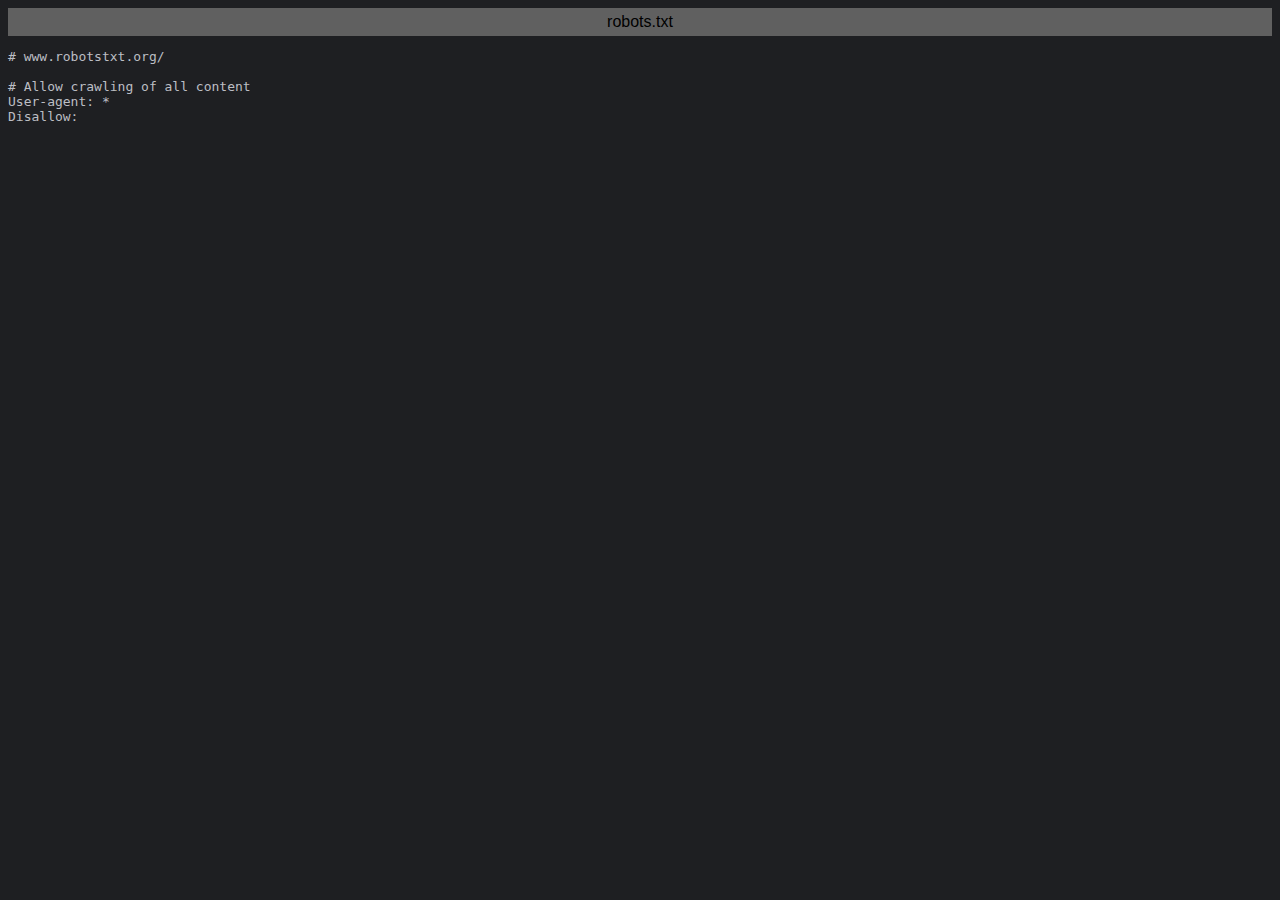
<file: exportToHTML/robots.txt.html>
<html>
<head>
<title>robots.txt</title>
<meta http-equiv="Content-Type" content="text/html; charset=utf-8">
<style type="text/css">
.s0 { color: #bcbec4;}
</style>
</head>
<body bgcolor="#1e1f22">
<table CELLSPACING=0 CELLPADDING=5 COLS=1 WIDTH="100%" BGCOLOR="#606060" >
<tr><td><center>
<font face="Arial, Helvetica" color="#000000">
robots.txt</font>
</center></td></tr></table>
<pre><span class="s0"># www.robotstxt.org/</span>

<span class="s0"># Allow crawling of all content</span>
<span class="s0">User-agent: *</span>
<span class="s0">Disallow:</span>
</pre>
</body>
</html>
</file>
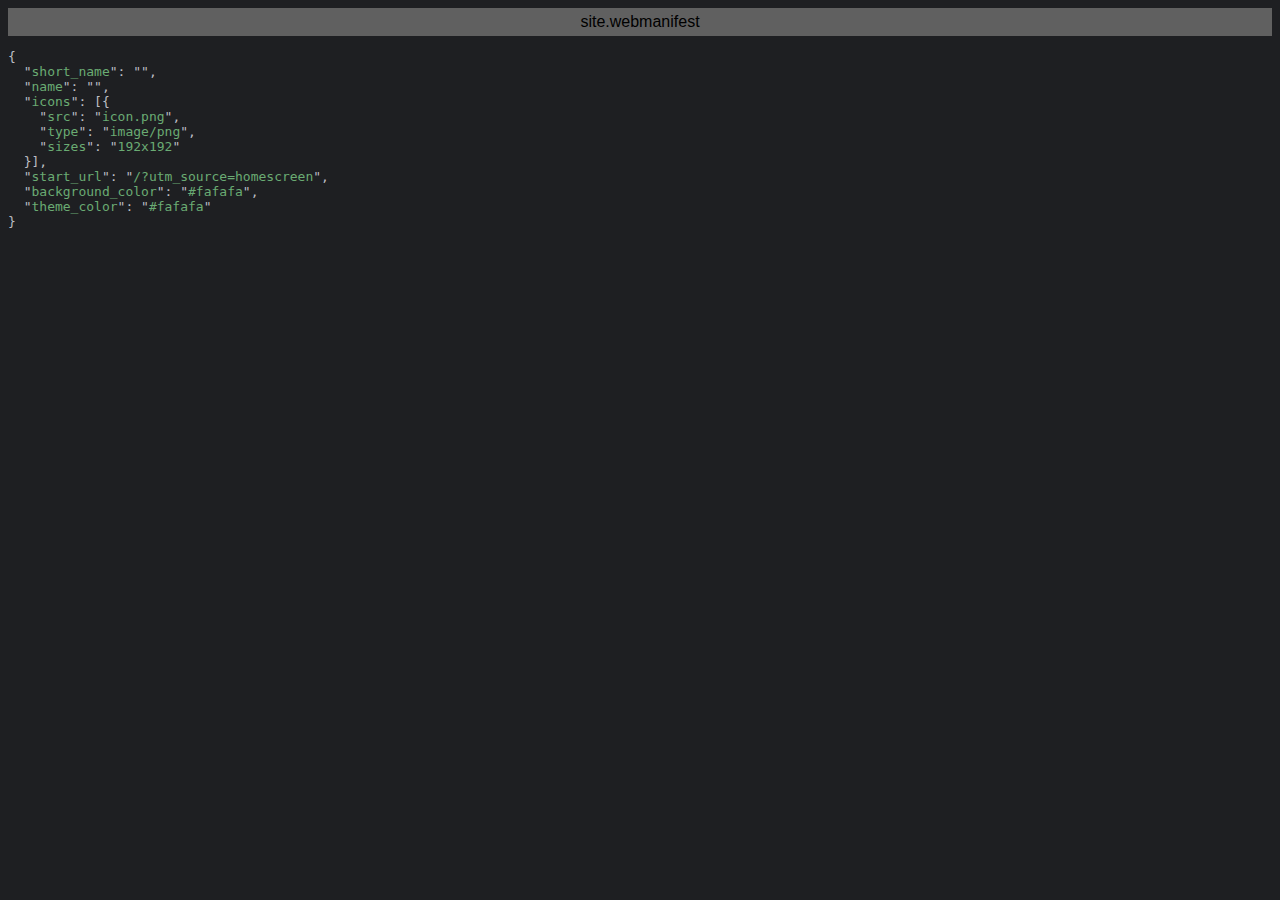
<file: exportToHTML/site.webmanifest.html>
<html>
<head>
<title>site.webmanifest</title>
<meta http-equiv="Content-Type" content="text/html; charset=utf-8">
<style type="text/css">
.s0 { color: #bcbec4;}
.s1 { color: #bcbec4;}
.s2 { color: #6aab73;}
</style>
</head>
<body bgcolor="#1e1f22">
<table CELLSPACING=0 CELLPADDING=5 COLS=1 WIDTH="100%" BGCOLOR="#606060" >
<tr><td><center>
<font face="Arial, Helvetica" color="#000000">
site.webmanifest</font>
</center></td></tr></table>
<pre><span class="s0">{</span>
  <span class="s0">&quot;</span><span class="s2">short_name</span><span class="s0">&quot;: &quot;&quot;,</span>
  <span class="s0">&quot;</span><span class="s2">name</span><span class="s0">&quot;: &quot;&quot;,</span>
  <span class="s0">&quot;</span><span class="s2">icons</span><span class="s0">&quot;: [{</span>
    <span class="s0">&quot;</span><span class="s2">src</span><span class="s0">&quot;: &quot;</span><span class="s2">icon.png</span><span class="s0">&quot;,</span>
    <span class="s0">&quot;</span><span class="s2">type</span><span class="s0">&quot;: &quot;</span><span class="s2">image/png</span><span class="s0">&quot;,</span>
    <span class="s0">&quot;</span><span class="s2">sizes</span><span class="s0">&quot;: &quot;</span><span class="s2">192x192</span><span class="s0">&quot;</span>
  <span class="s0">}],</span>
  <span class="s0">&quot;</span><span class="s2">start_url</span><span class="s0">&quot;: &quot;</span><span class="s2">/?utm_source=homescreen</span><span class="s0">&quot;,</span>
  <span class="s0">&quot;</span><span class="s2">background_color</span><span class="s0">&quot;: &quot;</span><span class="s2">#fafafa</span><span class="s0">&quot;,</span>
  <span class="s0">&quot;</span><span class="s2">theme_color</span><span class="s0">&quot;: &quot;</span><span class="s2">#fafafa</span><span class="s0">&quot;</span>
<span class="s0">}</span>
</pre>
</body>
</html>
</file>
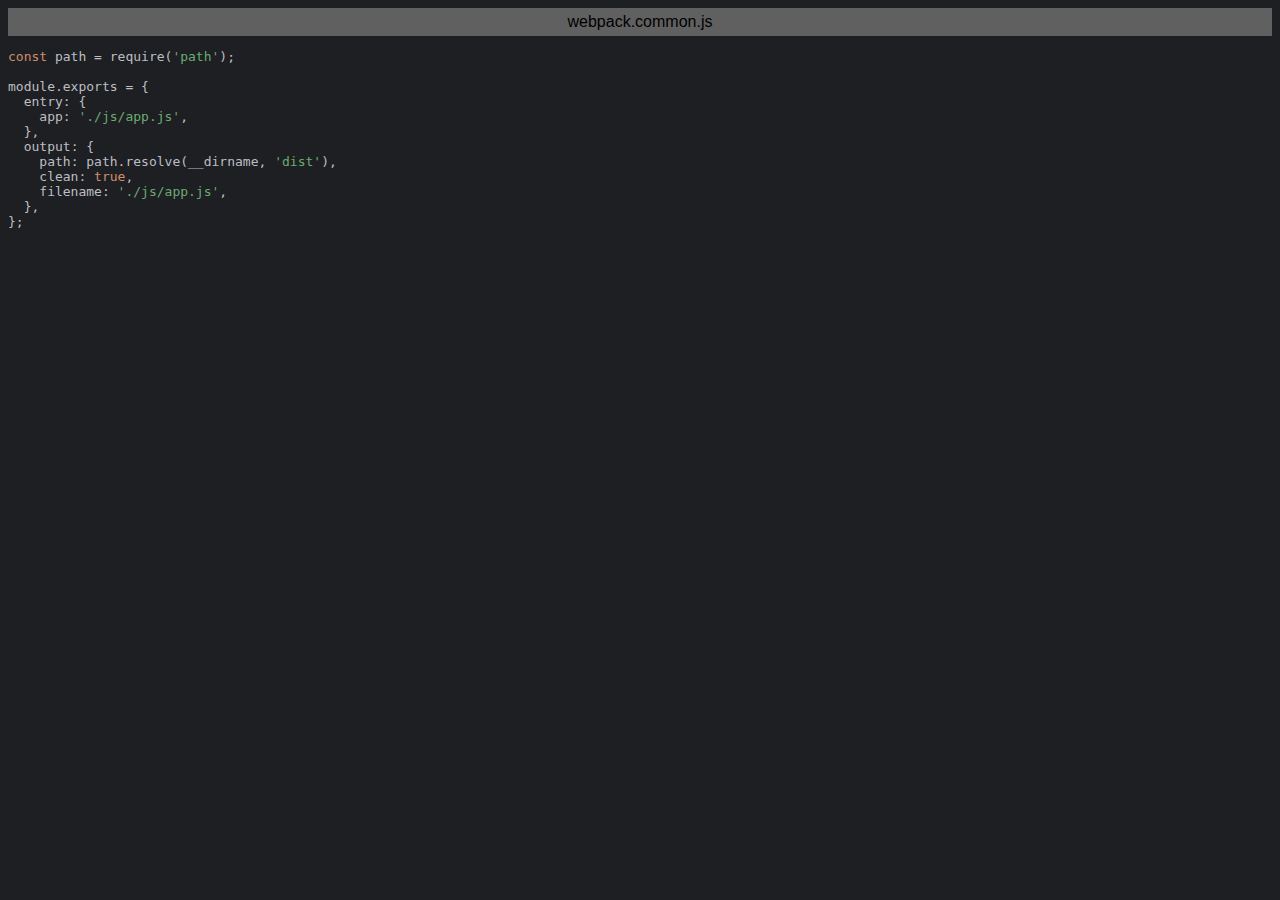
<file: exportToHTML/webpack.common.js.html>
<html>
<head>
<title>webpack.common.js</title>
<meta http-equiv="Content-Type" content="text/html; charset=utf-8">
<style type="text/css">
.s0 { color: #cf8e6d;}
.s1 { color: #bcbec4;}
.s2 { color: #bcbec4;}
.s3 { color: #6aab73;}
</style>
</head>
<body bgcolor="#1e1f22">
<table CELLSPACING=0 CELLPADDING=5 COLS=1 WIDTH="100%" BGCOLOR="#606060" >
<tr><td><center>
<font face="Arial, Helvetica" color="#000000">
webpack.common.js</font>
</center></td></tr></table>
<pre><span class="s0">const </span><span class="s1">path </span><span class="s2">= </span><span class="s1">require</span><span class="s2">(</span><span class="s3">'path'</span><span class="s2">);</span>

<span class="s1">module</span><span class="s2">.</span><span class="s1">exports </span><span class="s2">= {</span>
  <span class="s1">entry</span><span class="s2">: {</span>
    <span class="s1">app</span><span class="s2">: </span><span class="s3">'./js/app.js'</span><span class="s2">,</span>
  <span class="s2">},</span>
  <span class="s1">output</span><span class="s2">: {</span>
    <span class="s1">path</span><span class="s2">: </span><span class="s1">path</span><span class="s2">.</span><span class="s1">resolve</span><span class="s2">(</span><span class="s1">__dirname</span><span class="s2">, </span><span class="s3">'dist'</span><span class="s2">),</span>
    <span class="s1">clean</span><span class="s2">: </span><span class="s0">true</span><span class="s2">,</span>
    <span class="s1">filename</span><span class="s2">: </span><span class="s3">'./js/app.js'</span><span class="s2">,</span>
  <span class="s2">},</span>
<span class="s2">};</span>
</pre>
</body>
</html>
</file>
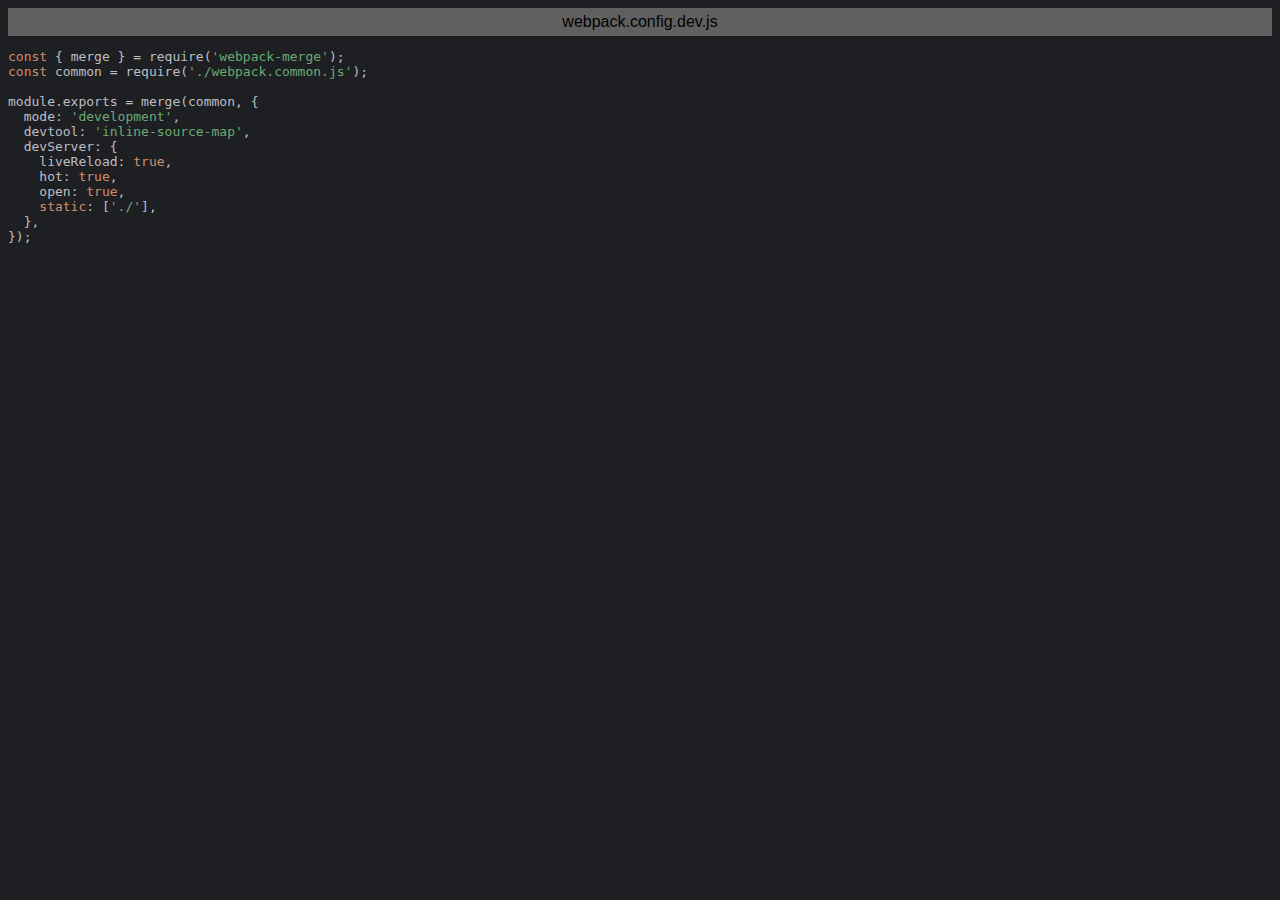
<file: exportToHTML/webpack.config.dev.js.html>
<html>
<head>
<title>webpack.config.dev.js</title>
<meta http-equiv="Content-Type" content="text/html; charset=utf-8">
<style type="text/css">
.s0 { color: #cf8e6d;}
.s1 { color: #bcbec4;}
.s2 { color: #bcbec4;}
.s3 { color: #6aab73;}
</style>
</head>
<body bgcolor="#1e1f22">
<table CELLSPACING=0 CELLPADDING=5 COLS=1 WIDTH="100%" BGCOLOR="#606060" >
<tr><td><center>
<font face="Arial, Helvetica" color="#000000">
webpack.config.dev.js</font>
</center></td></tr></table>
<pre><span class="s0">const </span><span class="s2">{ </span><span class="s1">merge </span><span class="s2">} = </span><span class="s1">require</span><span class="s2">(</span><span class="s3">'webpack-merge'</span><span class="s2">);</span>
<span class="s0">const </span><span class="s1">common </span><span class="s2">= </span><span class="s1">require</span><span class="s2">(</span><span class="s3">'./webpack.common.js'</span><span class="s2">);</span>

<span class="s1">module</span><span class="s2">.</span><span class="s1">exports </span><span class="s2">= </span><span class="s1">merge</span><span class="s2">(</span><span class="s1">common</span><span class="s2">, {</span>
  <span class="s1">mode</span><span class="s2">: </span><span class="s3">'development'</span><span class="s2">,</span>
  <span class="s1">devtool</span><span class="s2">: </span><span class="s3">'inline-source-map'</span><span class="s2">,</span>
  <span class="s1">devServer</span><span class="s2">: {</span>
    <span class="s1">liveReload</span><span class="s2">: </span><span class="s0">true</span><span class="s2">,</span>
    <span class="s1">hot</span><span class="s2">: </span><span class="s0">true</span><span class="s2">,</span>
    <span class="s1">open</span><span class="s2">: </span><span class="s0">true</span><span class="s2">,</span>
    <span class="s0">static</span><span class="s2">: [</span><span class="s3">'./'</span><span class="s2">],</span>
  <span class="s2">},</span>
<span class="s2">});</span>
</pre>
</body>
</html>
</file>
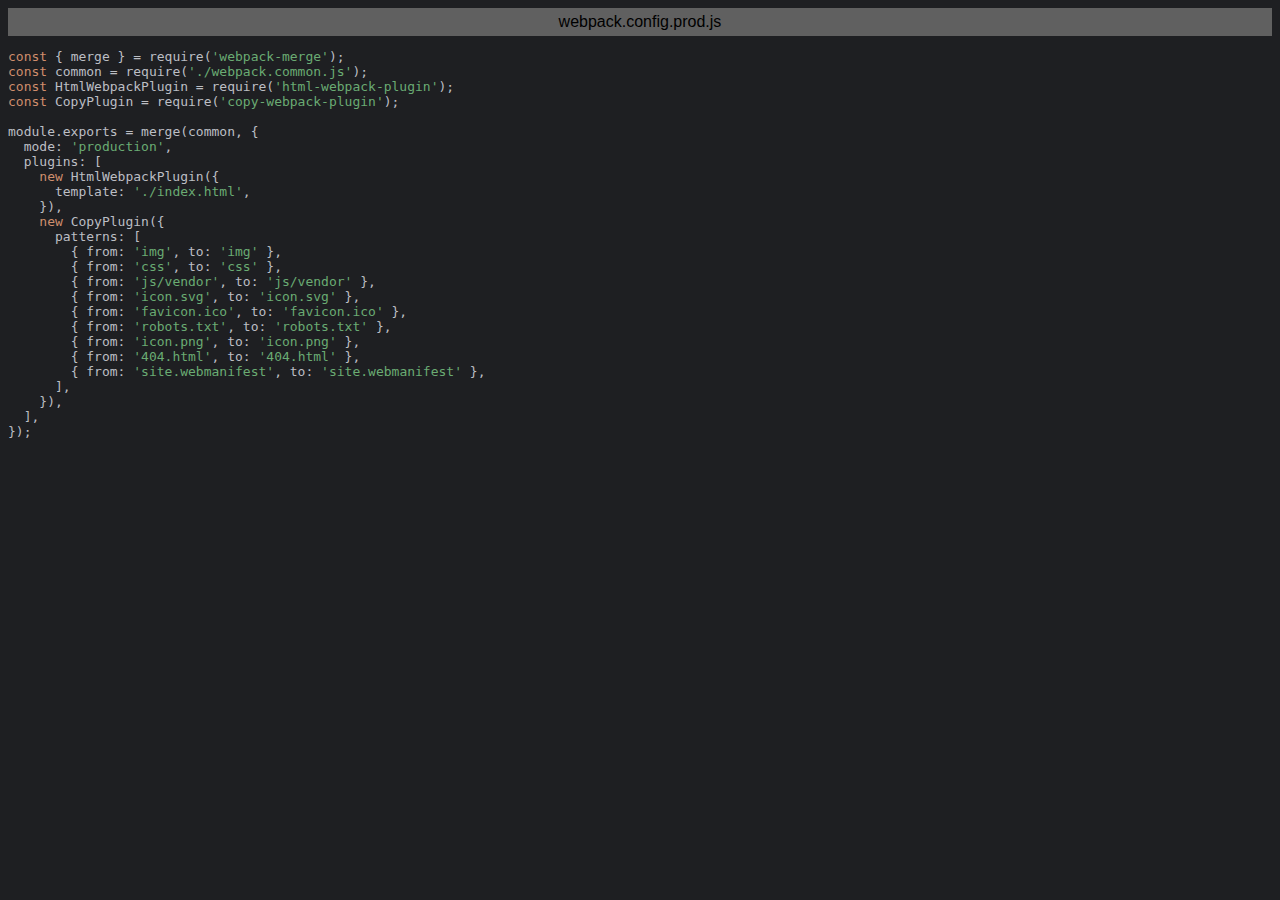
<file: exportToHTML/webpack.config.prod.js.html>
<html>
<head>
<title>webpack.config.prod.js</title>
<meta http-equiv="Content-Type" content="text/html; charset=utf-8">
<style type="text/css">
.s0 { color: #cf8e6d;}
.s1 { color: #bcbec4;}
.s2 { color: #bcbec4;}
.s3 { color: #6aab73;}
</style>
</head>
<body bgcolor="#1e1f22">
<table CELLSPACING=0 CELLPADDING=5 COLS=1 WIDTH="100%" BGCOLOR="#606060" >
<tr><td><center>
<font face="Arial, Helvetica" color="#000000">
webpack.config.prod.js</font>
</center></td></tr></table>
<pre><span class="s0">const </span><span class="s2">{ </span><span class="s1">merge </span><span class="s2">} = </span><span class="s1">require</span><span class="s2">(</span><span class="s3">'webpack-merge'</span><span class="s2">);</span>
<span class="s0">const </span><span class="s1">common </span><span class="s2">= </span><span class="s1">require</span><span class="s2">(</span><span class="s3">'./webpack.common.js'</span><span class="s2">);</span>
<span class="s0">const </span><span class="s1">HtmlWebpackPlugin </span><span class="s2">= </span><span class="s1">require</span><span class="s2">(</span><span class="s3">'html-webpack-plugin'</span><span class="s2">);</span>
<span class="s0">const </span><span class="s1">CopyPlugin </span><span class="s2">= </span><span class="s1">require</span><span class="s2">(</span><span class="s3">'copy-webpack-plugin'</span><span class="s2">);</span>

<span class="s1">module</span><span class="s2">.</span><span class="s1">exports </span><span class="s2">= </span><span class="s1">merge</span><span class="s2">(</span><span class="s1">common</span><span class="s2">, {</span>
  <span class="s1">mode</span><span class="s2">: </span><span class="s3">'production'</span><span class="s2">,</span>
  <span class="s1">plugins</span><span class="s2">: [</span>
    <span class="s0">new </span><span class="s1">HtmlWebpackPlugin</span><span class="s2">({</span>
      <span class="s1">template</span><span class="s2">: </span><span class="s3">'./index.html'</span><span class="s2">,</span>
    <span class="s2">}),</span>
    <span class="s0">new </span><span class="s1">CopyPlugin</span><span class="s2">({</span>
      <span class="s1">patterns</span><span class="s2">: [</span>
        <span class="s2">{ </span><span class="s1">from</span><span class="s2">: </span><span class="s3">'img'</span><span class="s2">, </span><span class="s1">to</span><span class="s2">: </span><span class="s3">'img' </span><span class="s2">},</span>
        <span class="s2">{ </span><span class="s1">from</span><span class="s2">: </span><span class="s3">'css'</span><span class="s2">, </span><span class="s1">to</span><span class="s2">: </span><span class="s3">'css' </span><span class="s2">},</span>
        <span class="s2">{ </span><span class="s1">from</span><span class="s2">: </span><span class="s3">'js/vendor'</span><span class="s2">, </span><span class="s1">to</span><span class="s2">: </span><span class="s3">'js/vendor' </span><span class="s2">},</span>
        <span class="s2">{ </span><span class="s1">from</span><span class="s2">: </span><span class="s3">'icon.svg'</span><span class="s2">, </span><span class="s1">to</span><span class="s2">: </span><span class="s3">'icon.svg' </span><span class="s2">},</span>
        <span class="s2">{ </span><span class="s1">from</span><span class="s2">: </span><span class="s3">'favicon.ico'</span><span class="s2">, </span><span class="s1">to</span><span class="s2">: </span><span class="s3">'favicon.ico' </span><span class="s2">},</span>
        <span class="s2">{ </span><span class="s1">from</span><span class="s2">: </span><span class="s3">'robots.txt'</span><span class="s2">, </span><span class="s1">to</span><span class="s2">: </span><span class="s3">'robots.txt' </span><span class="s2">},</span>
        <span class="s2">{ </span><span class="s1">from</span><span class="s2">: </span><span class="s3">'icon.png'</span><span class="s2">, </span><span class="s1">to</span><span class="s2">: </span><span class="s3">'icon.png' </span><span class="s2">},</span>
        <span class="s2">{ </span><span class="s1">from</span><span class="s2">: </span><span class="s3">'404.html'</span><span class="s2">, </span><span class="s1">to</span><span class="s2">: </span><span class="s3">'404.html' </span><span class="s2">},</span>
        <span class="s2">{ </span><span class="s1">from</span><span class="s2">: </span><span class="s3">'site.webmanifest'</span><span class="s2">, </span><span class="s1">to</span><span class="s2">: </span><span class="s3">'site.webmanifest' </span><span class="s2">},</span>
      <span class="s2">],</span>
    <span class="s2">}),</span>
  <span class="s2">],</span>
<span class="s2">});</span>
</pre>
</body>
</html>
</file>
<file: css/style.css>
.nav-link {
  color: black;

}
.nav-link:hover {
  color: black;
}

a:hover {
  cursor:pointer;
  text-decoration: underline;
}

/*.calendar-container {*/
/*  width: 100%;*/
/*  padding-top:60px;*/
/*  display: inline-block;*/
/*}*/

/*.month {*/
/*  padding: 70px 25px;*/
/*  width: 100%;*/
/*  background: #1abc9c;*/
/*  text-align: center;*/
/*}*/

/*!* Month list *!*/
/*.month ul {*/
/*  margin: 0;*/
/*  padding: 0;*/
/*}*/

/*.month ul li {*/
/*  color: black;*/
/*  font-size: 20px;*/
/*  text-transform: uppercase;*/
/*  letter-spacing: 3px;*/
/*}*/

/*!* Previous button inside month header *!*/
/*.month .prev {*/
/*  float: left;*/
/*  padding-top: 10px;*/
/*}*/

/*!* Next button *!*/
/*.month .next {*/
/*  float: right;*/
/*  padding-top: 10px;*/
/*}*/

/*.weekdays {*/
/*  padding: 10px 0;*/
/*  margin: 0;*/
/*  background-color:#ddd;*/
/*}*/

/*.weekdays li {*/
/*  display: inline-block;*/
/*  width: 13.6%;*/
/*  color: #666;*/
/*  text-align: center;*/
/*}*/

/*.days {*/
/*  padding: 10px 0;*/
/*  background: #eee;*/
/*  margin: 0;*/
/*}*/

/*.days li {*/
/*  list-style-type: none;*/
/*  display: inline-block;*/
/*  width: 13.6%;*/
/*  text-align: center;*/
/*  margin-bottom: 75px;*/
/*  font-size:12px;*/
/*  color: #906;*/
/*}*/
/*!*!* Popup container *!*!*/
/*!*.popup {*!*/
/*!*  position: relative;*!*/
/*!*  display: inline-block;*!*/
/*!*  cursor: pointer;*!*/
/*!*}*!*/

/*!*!* The actual popup (appears on top) *!*!*/
/*!*.popup .day-pop {*!*/
/*!*  visibility: hidden;*!*/
/*!*  width: 160px;*!*/
/*!*  background-color: #555;*!*/
/*!*  color: #fff;*!*/
/*!*  text-align: center;*!*/
/*!*  border-radius: 6px;*!*/
/*!*  padding: 8px 0;*!*/
/*!*  position: absolute;*!*/
/*!*  z-index: 1;*!*/
/*!*  bottom: 125%;*!*/
/*!*  left: 50%;*!*/
/*!*  margin-left: -80px;*!*/
/*!*}*!*/

/*!*!* Popup arrow *!*!*/
/*!*.popup .day-pop::after {*!*/
/*!*  content: "";*!*/
/*!*  position: absolute;*!*/
/*!*  top: 100%;*!*/
/*!*  left: 50%;*!*/
/*!*  margin-left: -5px;*!*/
/*!*  border-width: 5px;*!*/
/*!*  border-style: solid;*!*/
/*!*  border-color: #555 transparent transparent transparent;*!*/
/*!*}*!*/

/*!*!* Toggle this class when clicking on the popup container (hide and show the popup) *!*!*/
/*!*.popup .show {*!*/
/*!*  visibility: visible;*!*/
/*!*  -webkit-animation: fadeIn 1s;*!*/
/*!*  animation: fadeIn 1s*!*/
/*!*}*!*/

/*!*!* Add animation (fade in the popup) *!*!*/
/*!*@-webkit-keyframes fadeIn {*!*/
/*!*  from {opacity: 0;}*!*/
/*!*  to {opacity: 1;}*!*/
/*!*}*!*/

/*!*@keyframes fadeIn {*!*/
/*!*  from {opacity: 0;}*!*/
/*!*  to {opacity:1 ;}*!*/
/*!*}*!*/

/*!* The Modal (background) *!*/
/*.modal {*/
/*  display: none; !* Hidden by default *!*/
/*  position: fixed; !* Stay in place *!*/
/*  z-index: 1; !* Sit on top *!*/
/*  left: 0;*/
/*  top: 0;*/
/*  width: 100%; !* Full width *!*/
/*  height: 100%; !* Full height *!*/
/*  overflow: auto; !* Enable scroll if needed *!*/
/*  background-color: rgb(0,0,0); !* Fallback color *!*/
/*  background-color: rgba(0,0,0,0.4); !* Black w/ opacity *!*/
/*}*/

/*!* Modal Content/Box *!*/
/*.modal-content {*/
/*  background-color: #fefefe;*/
/*  margin: 15% auto; !* 15% from the top and centered *!*/
/*  padding: 20px;*/
/*  border: 1px solid #888;*/
/*  width: 80%; !* Could be more or less, depending on screen size *!*/
/*}*/

/*!* The Close Button *!*/
/*.close {*/
/*  color: #aaa;*/
/*  float: right;*/
/*  font-size: 28px;*/
/*  font-weight: bold;*/
/*}*/

/*.close:hover,*/
/*.close:focus {*/
/*  color: black;*/
/*  text-decoration: none;*/
/*  cursor: pointer;*/
/*}*/
* {
  margin: 0;
  padding: 0;
  font-family: 'Poppins', sans-serif;
}

body {
  display: flex;
  background: rgb(230, 230, 230);
  min-height: 100vh;
  padding: 0 10px;
  align-items: center;
  justify-content: center;
}

.calendar-container {
  background: #fff;

  border-radius: 10px;
  box-shadow: 0 15px 40px rgba(0, 0, 0, 0.12);
}

.calendar-container header {
  display: flex;
  align-items: center;
  padding: 25px 30px 10px;
  justify-content: space-between;
}

header .calendar-navigation {
  display: flex;
}

header .calendar-navigation span {
  height: 38px;
  width: 38px;
  margin: 0 1px;
  cursor: pointer;
  text-align: center;
  line-height: 38px;
  border-radius: 50%;
  user-select: none;
  color: #aeabab;
  font-size: 1.9rem;
}

.calendar-navigation span:last-child {
  margin-right: -10px;
}

header .calendar-navigation span:hover {
  background: #f2f2f2;
}

header .calendar-current-date {
  font-weight: 500;
  font-size: 1.45rem;
}

.calendar-body {
  padding: 20px;
}

.calendar-body ul {
  list-style: none;
  flex-wrap: wrap;
  display: flex;
  text-align: center;
}

.calendar-body .calendar-dates {
  margin-bottom: 20px;
}

.calendar-body li {
  width: calc(100% / 7);
  font-size: 1.07rem;
  color: #414141;
}

.calendar-body .calendar-weekdays li {
  cursor: default;
  font-weight: 500;
}

.calendar-body .calendar-dates li {
  margin-top: 30px;
  position: relative;
  z-index: 1;
  cursor: pointer;
}

.calendar-dates li.inactive {
  color: #aaa;
}

.calendar-dates li.active {
  color: #fff;
}

.calendar-dates li::before {
  position: absolute;
  content: "";
  z-index: -1;
  top: 50%;
  left: 50%;
  width: 40px;
  height: 40px;
  border-radius: 50%;
  transform: translate(-50%, -50%);
}

.calendar-dates li.active::before {
  background: #326DC5FF;
}

.calendar-dates li:not(.active):hover::before {
  background: #e4e1e1;
}


.modal-overlay {
  background: rgba(0, 0, 0, 0.7);
  width: 100%;
  height: 100%;
  position: fixed;
  top: 0;
  bottom: 0;
  left: 0;
  right: 0;
}

.modal-wrapper {
  width: 300px;
  height: 300px;
  background: ghostwhite;
  position: fixed;
  top: 50%;
  left: 50%;
  transform: translate(-50%, -50%);
  z-index: 9999;
}
.close-modal-btn {
  padding: 8px;
  background: slateblue;
  font-family: Verdana, Geneva, Tahoma, sans-serif;
  font-size: 15px;
  color: ghostwhite;
  margin-left: auto;
  margin-top: 10px;
  margin-right: 10px;
  cursor: pointer;
}

.close-btn-wrapper {
  display: flex;
}

.modal-content {
  margin: 20px auto;
  max-width: 210px;
  width: 100%;
}

.hide {
  display: none;
}

.preferences-container {
  background: #fff;

  border-radius: 10px;
  box-shadow: 0 15px 40px rgba(0, 0, 0, 0.12);
}
.alarm-input,
.bedtime-input,
.freetime-input {
    padding: 20px;
}
#value,
#value2,
#value3 {
  display: none;
}
</file>
